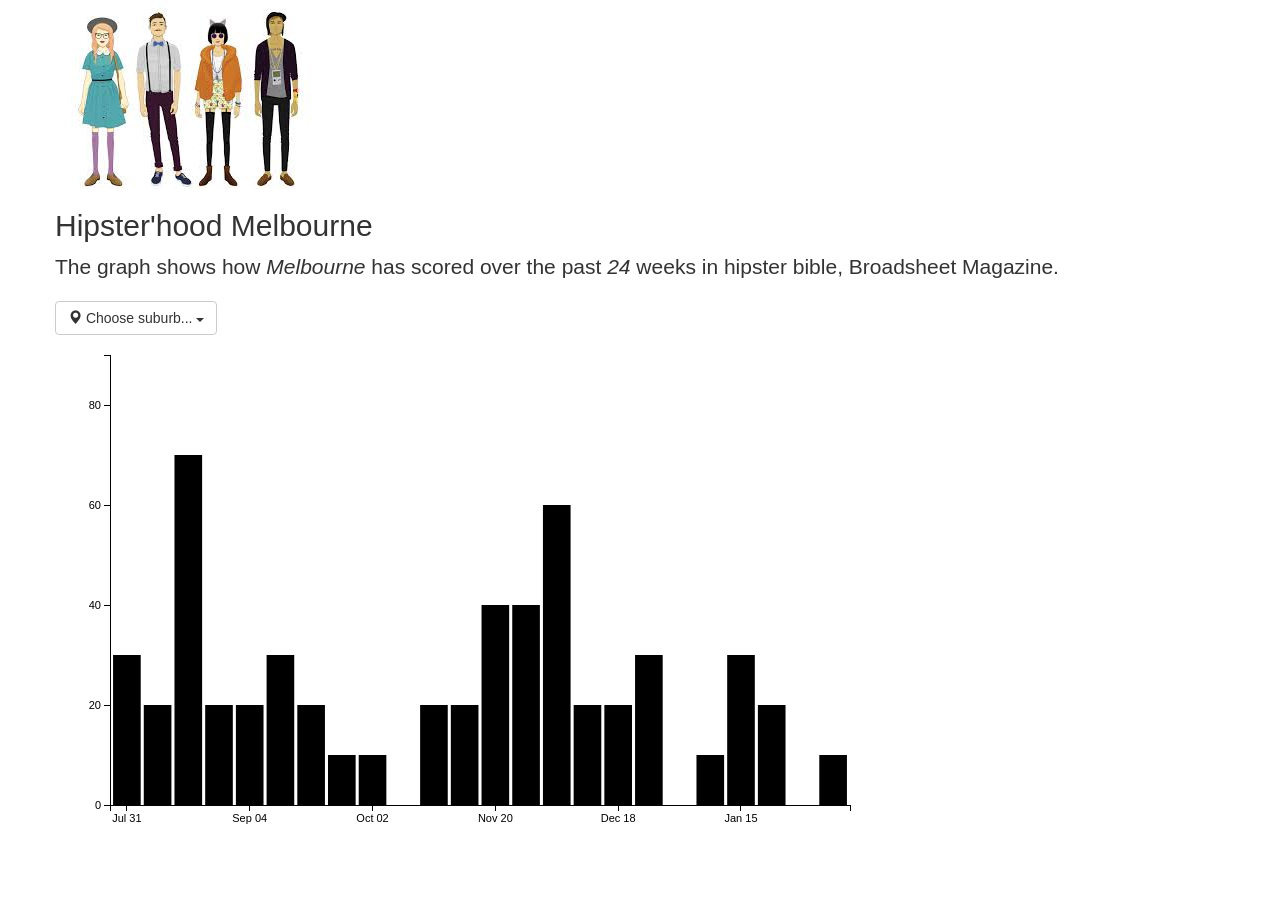
<file: hipstermeter.html>
<!-- This is basically Broadsheet2 with some scaling applied using D3 -->

<html lang="en">
  <head>
    <meta charset="utf-8">
    <title>Broadsheet: Top Hipsterhoods</title>
    <link href="css/bootstrap.min.css" rel="stylesheet">
    <script type="text/javascript" src="js/d3.js"></script>
    <style>
      .axis path,
      .axis line {
        fill: none;
        stroke: black;
        shape-rendering: crispEdges;
      }
      .axis text {
        font-family: sans-serif;
        font-size: 11px;
      }
      .top {
        text-align: center
      }
    </style>
  </head>
  <body>

    <!-- The raw data -->
    <Script>
    var rawData = [
    {
      "name": "broadsheet-top-week",
      "count": 9,
      "frequency": "Weekly",
      "version": 1,
      "newdata": true,
      "lastrunstatus": "success",
      "lastsuccess": "Thu Jan 01 2015 01:59:23 GMT+0000 (UTC)",
      "thisversionstatus": "success",
      "nextrun": "Thu Jan 08 2015 01:59:23 GMT+0000 (UTC)",
      "thisversionrun": "Thu Jul 31 2014 01:22:16 GMT+0000 (UTC)",
      "results": {
        "collection1": [
        {
          "property1": {
            "text": "1",
            "href": "http://www.broadsheet.com.au/melbourne/fashion/directory/shop/sneakerboy-profile"
          },
          "property5": {
            "text": "Sneakerboy",
            "href": "http://www.broadsheet.com.au/melbourne/fashion/directory/shop/sneakerboy-profile"
          },
          "property6": {
            "text": "265 Little Bourke Street",
            "href": "http://www.broadsheet.com.au/melbourne/fashion/directory/shop/sneakerboy-profile"
          },
          "property7": {
            "text": "Melbourne",
            "href": "http://www.broadsheet.com.au/melbourne/fashion/directory/shop/sneakerboy-profile"
          }
        },
        {
          "property1": {
            "text": "2",
            "href": "http://www.broadsheet.com.au/melbourne/nightlife/directory/bar/shop/tru-bru"
          },
          "property5": {
            "text": "Tru Bru",
            "href": "http://www.broadsheet.com.au/melbourne/nightlife/directory/bar/shop/tru-bru"
          },
          "property6": {
            "text": "3 9 Yarra Street",
            "href": "http://www.broadsheet.com.au/melbourne/nightlife/directory/bar/shop/tru-bru"
          },
          "property7": {
            "text": "South Yarra",
            "href": "http://www.broadsheet.com.au/melbourne/nightlife/directory/bar/shop/tru-bru"
          }
        },
        {
          "property1": {
            "text": "3",
            "href": "http://www.broadsheet.com.au/melbourne/food-and-drink/directory/shop/staple-store"
          },
          "property5": {
            "text": "The Staple Store",
            "href": "http://www.broadsheet.com.au/melbourne/food-and-drink/directory/shop/staple-store"
          },
          "property6": {
            "text": "19 Glen Eira Road",
            "href": "http://www.broadsheet.com.au/melbourne/food-and-drink/directory/shop/staple-store"
          },
          "property7": {
            "text": "Ripponlea",
            "href": "http://www.broadsheet.com.au/melbourne/food-and-drink/directory/shop/staple-store"
          }
        },
        {
          "property1": {
            "text": "4",
            "href": "http://www.broadsheet.com.au/melbourne/food-and-drink/directory/cafe/slater-street-bench-cafe"
          },
          "property5": {
            "text": "Slater Street Bench",
            "href": "http://www.broadsheet.com.au/melbourne/food-and-drink/directory/cafe/slater-street-bench-cafe"
          },
          "property6": {
            "text": "8/431 St Kilda Road",
            "href": "http://www.broadsheet.com.au/melbourne/food-and-drink/directory/cafe/slater-street-bench-cafe"
          },
          "property7": {
            "text": "Melbourne",
            "href": "http://www.broadsheet.com.au/melbourne/food-and-drink/directory/cafe/slater-street-bench-cafe"
          }
        },
        {
          "property1": {
            "text": "5",
            "href": "http://www.broadsheet.com.au/melbourne/food-and-drink/directory/bar/windsor-castle"
          },
          "property5": {
            "text": "Windsor Castle Hotel",
            "href": "http://www.broadsheet.com.au/melbourne/food-and-drink/directory/bar/windsor-castle"
          },
          "property6": {
            "text": "89 Albert Street",
            "href": "http://www.broadsheet.com.au/melbourne/food-and-drink/directory/bar/windsor-castle"
          },
          "property7": {
            "text": "Windsor",
            "href": "http://www.broadsheet.com.au/melbourne/food-and-drink/directory/bar/windsor-castle"
          }
        },
        {
          "property1": {
            "text": "6",
            "href": "http://www.broadsheet.com.au/melbourne/food-and-drink/directory/cafe/30-mill"
          },
          "property5": {
            "text": "30 Mill Espresso",
            "href": "http://www.broadsheet.com.au/melbourne/food-and-drink/directory/cafe/30-mill"
          },
          "property6": {
            "text": "66 Milton Parade",
            "href": "http://www.broadsheet.com.au/melbourne/food-and-drink/directory/cafe/30-mill"
          },
          "property7": {
            "text": "Malvern",
            "href": "http://www.broadsheet.com.au/melbourne/food-and-drink/directory/cafe/30-mill"
          }
        },
        {
          "property1": {
            "text": "7",
            "href": "http://www.broadsheet.com.au/melbourne/food-and-drink/directory/restaurant/bar/lucy-liu-kitchen-and-bar"
          },
          "property5": {
            "text": "Lucy Liu Kitchen and Bar",
            "href": "http://www.broadsheet.com.au/melbourne/food-and-drink/directory/restaurant/bar/lucy-liu-kitchen-and-bar"
          },
          "property6": {
            "text": "23 Oliver Lane",
            "href": "http://www.broadsheet.com.au/melbourne/food-and-drink/directory/restaurant/bar/lucy-liu-kitchen-and-bar"
          },
          "property7": {
            "text": "Melbourne",
            "href": "http://www.broadsheet.com.au/melbourne/food-and-drink/directory/restaurant/bar/lucy-liu-kitchen-and-bar"
          }
        },
        {
          "property1": {
            "text": "8",
            "href": "http://www.broadsheet.com.au/melbourne/food-and-drink/directory/cafe/all-day-donuts"
          },
          "property5": {
            "text": "All Day Donuts",
            "href": "http://www.broadsheet.com.au/melbourne/food-and-drink/directory/cafe/all-day-donuts"
          },
          "property6": {
            "text": "12 Edward Street",
            "href": "http://www.broadsheet.com.au/melbourne/food-and-drink/directory/cafe/all-day-donuts"
          },
          "property7": {
            "text": "Brunswick",
            "href": "http://www.broadsheet.com.au/melbourne/food-and-drink/directory/cafe/all-day-donuts"
          }
        },
        {
          "property1": {
            "text": "9",
            "href": "http://www.broadsheet.com.au/melbourne/food-and-drink/directory/restaurant/jinda-thai"
          },
          "property5": {
            "text": "Jinda Thai",
            "href": "http://www.broadsheet.com.au/melbourne/food-and-drink/directory/restaurant/jinda-thai"
          },
          "property6": {
            "text": "1-7 Fergus Street",
            "href": "http://www.broadsheet.com.au/melbourne/food-and-drink/directory/restaurant/jinda-thai"
          },
          "property7": {
            "text": "Abbotsford",
            "href": "http://www.broadsheet.com.au/melbourne/food-and-drink/directory/restaurant/jinda-thai"
          }
        }
        ]
      }
    },
    {
      "name": "broadsheet-top-week",
      "count": 9,
      "frequency": "Weekly",
      "version": 3,
      "newdata": true,
      "lastrunstatus": "success",
      "lastsuccess": "Thu Jan 01 2015 01:59:23 GMT+0000 (UTC)",
      "thisversionstatus": "success",
      "nextrun": "Thu Jan 08 2015 01:59:23 GMT+0000 (UTC)",
      "thisversionrun": "Thu Aug 14 2014 01:25:16 GMT+0000 (UTC)",
      "results": {
        "collection1": [
        {
          "property1": {
            "text": "1",
            "href": "http://www.broadsheet.com.au/melbourne/food-and-drink/directory/cafe/three-bags-full"
          },
          "property5": {
            "text": "Three Bags Full",
            "href": "http://www.broadsheet.com.au/melbourne/food-and-drink/directory/cafe/three-bags-full"
          },
          "property6": {
            "text": "56 Nicholson Street",
            "href": "http://www.broadsheet.com.au/melbourne/food-and-drink/directory/cafe/three-bags-full"
          },
          "property7": {
            "text": "Abbotsford",
            "href": "http://www.broadsheet.com.au/melbourne/food-and-drink/directory/cafe/three-bags-full"
          }
        },
        {
          "property1": {
            "text": "2",
            "href": "http://www.broadsheet.com.au/melbourne/food-and-drink/directory/cafe/combi-coffee"
          },
          "property5": {
            "text": "Combi Coffee",
            "href": "http://www.broadsheet.com.au/melbourne/food-and-drink/directory/cafe/combi-coffee"
          },
          "property6": {
            "text": "Shop 1 140 Ormond Road",
            "href": "http://www.broadsheet.com.au/melbourne/food-and-drink/directory/cafe/combi-coffee"
          },
          "property7": {
            "text": "Elwood",
            "href": "http://www.broadsheet.com.au/melbourne/food-and-drink/directory/cafe/combi-coffee"
          }
        },
        {
          "property1": {
            "text": "3",
            "href": "http://www.broadsheet.com.au/melbourne/food-and-drink/directory/restaurant/bar/rockwell-and-sons"
          },
          "property5": {
            "text": "Rockwell and Sons",
            "href": "http://www.broadsheet.com.au/melbourne/food-and-drink/directory/restaurant/bar/rockwell-and-sons"
          },
          "property6": {
            "text": "288 Smith Street",
            "href": "http://www.broadsheet.com.au/melbourne/food-and-drink/directory/restaurant/bar/rockwell-and-sons"
          },
          "property7": {
            "text": "Fitzroy",
            "href": "http://www.broadsheet.com.au/melbourne/food-and-drink/directory/restaurant/bar/rockwell-and-sons"
          }
        },
        {
          "property1": {
            "text": "4",
            "href": "http://www.broadsheet.com.au/melbourne/food-and-drink/directory/restaurant/mr-big-stuff"
          },
          "property5": {
            "text": "Mr Big Stuff",
            "href": "http://www.broadsheet.com.au/melbourne/food-and-drink/directory/restaurant/mr-big-stuff"
          },
          "property6": {
            "text": "16 Meyers Place",
            "href": "http://www.broadsheet.com.au/melbourne/food-and-drink/directory/restaurant/mr-big-stuff"
          },
          "property7": {
            "text": "Melbourne",
            "href": "http://www.broadsheet.com.au/melbourne/food-and-drink/directory/restaurant/mr-big-stuff"
          }
        },
        {
          "property1": {
            "text": "5",
            "href": "http://www.broadsheet.com.au/melbourne/food-and-drink/directory/restaurant/cafe/parlour-diner"
          },
          "property5": {
            "text": "Parlour Diner",
            "href": "http://www.broadsheet.com.au/melbourne/food-and-drink/directory/restaurant/cafe/parlour-diner"
          },
          "property6": {
            "text": "64 Chapel Street",
            "href": "http://www.broadsheet.com.au/melbourne/food-and-drink/directory/restaurant/cafe/parlour-diner"
          },
          "property7": {
            "text": "Windsor",
            "href": "http://www.broadsheet.com.au/melbourne/food-and-drink/directory/restaurant/cafe/parlour-diner"
          }
        },
        {
          "property1": {
            "text": "6",
            "href": "http://www.broadsheet.com.au/melbourne/food-and-drink/directory/restaurant/belles-hot-chicken"
          },
          "property5": {
            "text": "Belle's Hot Chicken",
            "href": "http://www.broadsheet.com.au/melbourne/food-and-drink/directory/restaurant/belles-hot-chicken"
          },
          "property6": {
            "text": "150 Gertrude Street",
            "href": "http://www.broadsheet.com.au/melbourne/food-and-drink/directory/restaurant/belles-hot-chicken"
          },
          "property7": {
            "text": "Fitzroy",
            "href": "http://www.broadsheet.com.au/melbourne/food-and-drink/directory/restaurant/belles-hot-chicken"
          }
        },
        {
          "property1": {
            "text": "7",
            "href": "http://www.broadsheet.com.au/melbourne/food-and-drink/directory/restaurant/bar/le-bon-ton"
          },
          "property5": {
            "text": "Le Bon Ton",
            "href": "http://www.broadsheet.com.au/melbourne/food-and-drink/directory/restaurant/bar/le-bon-ton"
          },
          "property6": {
            "text": "51 Gipps Street",
            "href": "http://www.broadsheet.com.au/melbourne/food-and-drink/directory/restaurant/bar/le-bon-ton"
          },
          "property7": {
            "text": "Collingwood",
            "href": "http://www.broadsheet.com.au/melbourne/food-and-drink/directory/restaurant/bar/le-bon-ton"
          }
        },
        {
          "property1": {
            "text": "8",
            "href": "http://www.broadsheet.com.au/melbourne/food-and-drink/directory/cafe/kettle-black"
          },
          "property5": {
            "text": "The Kettle Black",
            "href": "http://www.broadsheet.com.au/melbourne/food-and-drink/directory/cafe/kettle-black"
          },
          "property6": {
            "text": "50 Albert Road",
            "href": "http://www.broadsheet.com.au/melbourne/food-and-drink/directory/cafe/kettle-black"
          },
          "property7": {
            "text": "South Melbourne",
            "href": "http://www.broadsheet.com.au/melbourne/food-and-drink/directory/cafe/kettle-black"
          }
        },
        {
          "property1": {
            "text": "9",
            "href": "http://www.broadsheet.com.au/melbourne/food-and-drink/directory/restaurant/gami"
          },
          "property5": {
            "text": "Gami",
            "href": "http://www.broadsheet.com.au/melbourne/food-and-drink/directory/restaurant/gami"
          },
          "property6": {
            "text": "100 Lonsdale Street",
            "href": "http://www.broadsheet.com.au/melbourne/food-and-drink/directory/restaurant/gami"
          },
          "property7": {
            "text": "Melbourne",
            "href": "http://www.broadsheet.com.au/melbourne/food-and-drink/directory/restaurant/gami"
          }
        }
        ]
      }
    },
    {
      "name": "broadsheet-top-week",
      "count": 9,
      "frequency": "Weekly",
      "version": 4,
      "newdata": true,
      "lastrunstatus": "success",
      "lastsuccess": "Thu Jan 01 2015 01:59:23 GMT+0000 (UTC)",
      "thisversionstatus": "success",
      "nextrun": "Thu Jan 08 2015 01:59:23 GMT+0000 (UTC)",
      "thisversionrun": "Thu Aug 21 2014 01:25:57 GMT+0000 (UTC)",
      "results": {
        "collection1": [
        {
          "property1": {
            "text": "1",
            "href": "http://www.broadsheet.com.au/melbourne/food-and-drink/directory/restaurant/mamak"
          },
          "property5": {
            "text": "Mamak",
            "href": "http://www.broadsheet.com.au/melbourne/food-and-drink/directory/restaurant/mamak"
          },
          "property6": {
            "text": "366 Lonsdale Street",
            "href": "http://www.broadsheet.com.au/melbourne/food-and-drink/directory/restaurant/mamak"
          },
          "property7": {
            "text": "Melbourne",
            "href": "http://www.broadsheet.com.au/melbourne/food-and-drink/directory/restaurant/mamak"
          }
        },
        {
          "property1": {
            "text": "2",
            "href": "http://www.broadsheet.com.au/melbourne/food-and-drink/directory/restaurant/cafe/wonderbao"
          },
          "property5": {
            "text": "Wonderbao",
            "href": "http://www.broadsheet.com.au/melbourne/food-and-drink/directory/restaurant/cafe/wonderbao"
          },
          "property6": {
            "text": "Shop 4 19-37 A'Beckett Street",
            "href": "http://www.broadsheet.com.au/melbourne/food-and-drink/directory/restaurant/cafe/wonderbao"
          },
          "property7": {
            "text": "Melbourne",
            "href": "http://www.broadsheet.com.au/melbourne/food-and-drink/directory/restaurant/cafe/wonderbao"
          }
        },
        {
          "property1": {
            "text": "3",
            "href": "http://www.broadsheet.com.au/melbourne/food-and-drink/directory/restaurant/mister-jennings"
          },
          "property5": {
            "text": "Mister Jennings",
            "href": "http://www.broadsheet.com.au/melbourne/food-and-drink/directory/restaurant/mister-jennings"
          },
          "property6": {
            "text": "142 Bridge Rd",
            "href": "http://www.broadsheet.com.au/melbourne/food-and-drink/directory/restaurant/mister-jennings"
          },
          "property7": {
            "text": "Richmond",
            "href": "http://www.broadsheet.com.au/melbourne/food-and-drink/directory/restaurant/mister-jennings"
          }
        },
        {
          "property1": {
            "text": "4",
            "href": "http://www.broadsheet.com.au/melbourne/food-and-drink/directory/restaurant/mr-huang-jin"
          },
          "property5": {
            "text": "Mr Huang Jin",
            "href": "http://www.broadsheet.com.au/melbourne/food-and-drink/directory/restaurant/mr-huang-jin"
          },
          "property6": {
            "text": "Plaza Level, Rialto Towers 525 Collins Street",
            "href": "http://www.broadsheet.com.au/melbourne/food-and-drink/directory/restaurant/mr-huang-jin"
          },
          "property7": {
            "text": "Melbourne",
            "href": "http://www.broadsheet.com.au/melbourne/food-and-drink/directory/restaurant/mr-huang-jin"
          }
        },
        {
          "property1": {
            "text": "5",
            "href": "http://www.broadsheet.com.au/melbourne/food-and-drink/directory/cafe/little-bean-blue"
          },
          "property5": {
            "text": "Little Bean Blue",
            "href": "http://www.broadsheet.com.au/melbourne/food-and-drink/directory/cafe/little-bean-blue"
          },
          "property6": {
            "text": "15 Little Collins Street",
            "href": "http://www.broadsheet.com.au/melbourne/food-and-drink/directory/cafe/little-bean-blue"
          },
          "property7": {
            "text": "Melbourne",
            "href": "http://www.broadsheet.com.au/melbourne/food-and-drink/directory/cafe/little-bean-blue"
          }
        },
        {
          "property1": {
            "text": "6",
            "href": "http://www.broadsheet.com.au/melbourne/food-and-drink/directory/restaurant/stokehouse-city"
          },
          "property5": {
            "text": "Stokehouse City",
            "href": "http://www.broadsheet.com.au/melbourne/food-and-drink/directory/restaurant/stokehouse-city"
          },
          "property6": {
            "text": "Upstairs 7 Alfred Place",
            "href": "http://www.broadsheet.com.au/melbourne/food-and-drink/directory/restaurant/stokehouse-city"
          },
          "property7": {
            "text": "Melbourne",
            "href": "http://www.broadsheet.com.au/melbourne/food-and-drink/directory/restaurant/stokehouse-city"
          }
        },
        {
          "property1": {
            "text": "7",
            "href": "http://www.broadsheet.com.au/melbourne/food-and-drink/directory/restaurant/bar/woods-windsor"
          },
          "property5": {
            "text": "The Woods Bar & Kitchen",
            "href": "http://www.broadsheet.com.au/melbourne/food-and-drink/directory/restaurant/bar/woods-windsor"
          },
          "property6": {
            "text": "108 Chapel Street",
            "href": "http://www.broadsheet.com.au/melbourne/food-and-drink/directory/restaurant/bar/woods-windsor"
          },
          "property7": {
            "text": "Windsor",
            "href": "http://www.broadsheet.com.au/melbourne/food-and-drink/directory/restaurant/bar/woods-windsor"
          }
        },
        {
          "property1": {
            "text": "8",
            "href": "http://www.broadsheet.com.au/melbourne/food-and-drink/directory/cafe/raw-trader"
          },
          "property5": {
            "text": "Raw Trader",
            "href": "http://www.broadsheet.com.au/melbourne/food-and-drink/directory/cafe/raw-trader"
          },
          "property6": {
            "text": "10 Sutherland Street",
            "href": "http://www.broadsheet.com.au/melbourne/food-and-drink/directory/cafe/raw-trader"
          },
          "property7": {
            "text": "Melbourne",
            "href": "http://www.broadsheet.com.au/melbourne/food-and-drink/directory/cafe/raw-trader"
          }
        },
        {
          "property1": {
            "text": "9",
            "href": "http://www.broadsheet.com.au/melbourne/food-and-drink/directory/restaurant/bar/lucy-liu-kitchen-and-bar"
          },
          "property5": {
            "text": "Lucy Liu Kitchen and Bar",
            "href": "http://www.broadsheet.com.au/melbourne/food-and-drink/directory/restaurant/bar/lucy-liu-kitchen-and-bar"
          },
          "property6": {
            "text": "23 Oliver Lane",
            "href": "http://www.broadsheet.com.au/melbourne/food-and-drink/directory/restaurant/bar/lucy-liu-kitchen-and-bar"
          },
          "property7": {
            "text": "Melbourne",
            "href": "http://www.broadsheet.com.au/melbourne/food-and-drink/directory/restaurant/bar/lucy-liu-kitchen-and-bar"
          }
        }
        ]
      }
    },
    {
      "name": "broadsheet-top-week",
      "count": 9,
      "frequency": "Weekly",
      "version": 5,
      "newdata": true,
      "lastrunstatus": "success",
      "lastsuccess": "Thu Jan 08 2015 02:00:31 GMT+0000 (UTC)",
      "thisversionstatus": "success",
      "nextrun": "Thu Jan 15 2015 02:00:31 GMT+0000 (UTC)",
      "thisversionrun": "Thu Aug 28 2014 01:26:14 GMT+0000 (UTC)",
      "results": {
        "collection1": [
        {
          "property1": {
            "text": "1",
            "href": "http://www.broadsheet.com.au/melbourne/food-and-drink/directory/cafe/dip-cafe-melbourne"
          },
          "property5": {
            "text": "Dip In",
            "href": "http://www.broadsheet.com.au/melbourne/food-and-drink/directory/cafe/dip-cafe-melbourne"
          },
          "property6": {
            "text": "20-22 McKillop Street",
            "href": "http://www.broadsheet.com.au/melbourne/food-and-drink/directory/cafe/dip-cafe-melbourne"
          },
          "property7": {
            "text": "Melbourne",
            "href": "http://www.broadsheet.com.au/melbourne/food-and-drink/directory/cafe/dip-cafe-melbourne"
          }
        },
        {
          "property1": {
            "text": "2",
            "href": "http://www.broadsheet.com.au/melbourne/food-and-drink/directory/cafe/shop/mister-nice-guy"
          },
          "property5": {
            "text": "Mister Nice Guy",
            "href": "http://www.broadsheet.com.au/melbourne/food-and-drink/directory/cafe/shop/mister-nice-guy"
          },
          "property6": {
            "text": "151 Union Road",
            "href": "http://www.broadsheet.com.au/melbourne/food-and-drink/directory/cafe/shop/mister-nice-guy"
          },
          "property7": {
            "text": "Ascot Vale",
            "href": "http://www.broadsheet.com.au/melbourne/food-and-drink/directory/cafe/shop/mister-nice-guy"
          }
        },
        {
          "property1": {
            "text": "3",
            "href": "http://www.broadsheet.com.au/melbourne/food-and-drink/directory/cafe/grace-cafe"
          },
          "property5": {
            "text": "Grace Cafe",
            "href": "http://www.broadsheet.com.au/melbourne/food-and-drink/directory/cafe/grace-cafe"
          },
          "property6": {
            "text": "76 Rose Street",
            "href": "http://www.broadsheet.com.au/melbourne/food-and-drink/directory/cafe/grace-cafe"
          },
          "property7": {
            "text": "Fitzroy",
            "href": "http://www.broadsheet.com.au/melbourne/food-and-drink/directory/cafe/grace-cafe"
          }
        },
        {
          "property1": {
            "text": "4",
            "href": "http://www.broadsheet.com.au/melbourne/food-and-drink/directory/cafe/standing-room"
          },
          "property5": {
            "text": "Standing Room",
            "href": "http://www.broadsheet.com.au/melbourne/food-and-drink/directory/cafe/standing-room"
          },
          "property6": {
            "text": "G02a Union House, University of Melbourne",
            "href": "http://www.broadsheet.com.au/melbourne/food-and-drink/directory/cafe/standing-room"
          },
          "property7": {
            "text": "Parkville",
            "href": "http://www.broadsheet.com.au/melbourne/food-and-drink/directory/cafe/standing-room"
          }
        },
        {
          "property1": {
            "text": "5",
            "href": "http://www.broadsheet.com.au/melbourne/food-and-drink/directory/cafe/two-little-pigs"
          },
          "property5": {
            "text": "Two Little Pigs",
            "href": "http://www.broadsheet.com.au/melbourne/food-and-drink/directory/cafe/two-little-pigs"
          },
          "property6": {
            "text": "146 Sydney Road",
            "href": "http://www.broadsheet.com.au/melbourne/food-and-drink/directory/cafe/two-little-pigs"
          },
          "property7": {
            "text": "Brunswick",
            "href": "http://www.broadsheet.com.au/melbourne/food-and-drink/directory/cafe/two-little-pigs"
          }
        },
        {
          "property1": {
            "text": "6",
            "href": "http://www.broadsheet.com.au/melbourne/fashion/directory/shop/american-vintage"
          },
          "property5": {
            "text": "American Vintage",
            "href": "http://www.broadsheet.com.au/melbourne/fashion/directory/shop/american-vintage"
          },
          "property6": {
            "text": "133 Brunswick Street",
            "href": "http://www.broadsheet.com.au/melbourne/fashion/directory/shop/american-vintage"
          },
          "property7": {
            "text": "Fitzroy",
            "href": "http://www.broadsheet.com.au/melbourne/fashion/directory/shop/american-vintage"
          }
        },
        {
          "property1": {
            "text": "7",
            "href": "http://www.broadsheet.com.au/melbourne/food-and-drink/directory/restaurant/bar/lucy-liu-kitchen-and-bar"
          },
          "property5": {
            "text": "Lucy Liu Kitchen and Bar",
            "href": "http://www.broadsheet.com.au/melbourne/food-and-drink/directory/restaurant/bar/lucy-liu-kitchen-and-bar"
          },
          "property6": {
            "text": "23 Oliver Lane",
            "href": "http://www.broadsheet.com.au/melbourne/food-and-drink/directory/restaurant/bar/lucy-liu-kitchen-and-bar"
          },
          "property7": {
            "text": "Melbourne",
            "href": "http://www.broadsheet.com.au/melbourne/food-and-drink/directory/restaurant/bar/lucy-liu-kitchen-and-bar"
          }
        },
        {
          "property1": {
            "text": "8",
            "href": "http://www.broadsheet.com.au/melbourne/food-and-drink/directory/restaurant/si-senor-art-taqueria"
          },
          "property5": {
            "text": "Si Senor Art Taqueria",
            "href": "http://www.broadsheet.com.au/melbourne/food-and-drink/directory/restaurant/si-senor-art-taqueria"
          },
          "property6": {
            "text": "193 Carlisle Street",
            "href": "http://www.broadsheet.com.au/melbourne/food-and-drink/directory/restaurant/si-senor-art-taqueria"
          },
          "property7": {
            "text": "Balaclava",
            "href": "http://www.broadsheet.com.au/melbourne/food-and-drink/directory/restaurant/si-senor-art-taqueria"
          }
        },
        {
          "property1": {
            "text": "9",
            "href": "http://www.broadsheet.com.au/melbourne/food-and-drink/directory/restaurant/mister-jennings"
          },
          "property5": {
            "text": "Mister Jennings",
            "href": "http://www.broadsheet.com.au/melbourne/food-and-drink/directory/restaurant/mister-jennings"
          },
          "property6": {
            "text": "142 Bridge Rd",
            "href": "http://www.broadsheet.com.au/melbourne/food-and-drink/directory/restaurant/mister-jennings"
          },
          "property7": {
            "text": "Richmond",
            "href": "http://www.broadsheet.com.au/melbourne/food-and-drink/directory/restaurant/mister-jennings"
          }
        }
        ]
      }
    },
    {
      "name": "broadsheet-top-week",
      "count": 9,
      "frequency": "Weekly",
      "version": 6,
      "newdata": true,
      "lastrunstatus": "success",
      "lastsuccess": "Thu Jan 08 2015 02:00:31 GMT+0000 (UTC)",
      "thisversionstatus": "success",
      "nextrun": "Thu Jan 15 2015 02:00:31 GMT+0000 (UTC)",
      "thisversionrun": "Thu Sep 04 2014 01:26:52 GMT+0000 (UTC)",
      "results": {
        "collection1": [
        {
          "property1": {
            "text": "1",
            "href": "http://www.broadsheet.com.au/melbourne/food-and-drink/directory/cafe/sweet-evelyn"
          },
          "property5": {
            "text": "Sweet Evelyn",
            "href": "http://www.broadsheet.com.au/melbourne/food-and-drink/directory/cafe/sweet-evelyn"
          },
          "property6": {
            "text": "128 Union Street",
            "href": "http://www.broadsheet.com.au/melbourne/food-and-drink/directory/cafe/sweet-evelyn"
          },
          "property7": {
            "text": "Brunswick",
            "href": "http://www.broadsheet.com.au/melbourne/food-and-drink/directory/cafe/sweet-evelyn"
          }
        },
        {
          "property1": {
            "text": "2",
            "href": "http://www.broadsheet.com.au/melbourne/food-and-drink/directory/cafe/two-little-pigs"
          },
          "property5": {
            "text": "Two Little Pigs",
            "href": "http://www.broadsheet.com.au/melbourne/food-and-drink/directory/cafe/two-little-pigs"
          },
          "property6": {
            "text": "146 Sydney Road",
            "href": "http://www.broadsheet.com.au/melbourne/food-and-drink/directory/cafe/two-little-pigs"
          },
          "property7": {
            "text": "Brunswick",
            "href": "http://www.broadsheet.com.au/melbourne/food-and-drink/directory/cafe/two-little-pigs"
          }
        },
        {
          "property1": {
            "text": "3",
            "href": "http://www.broadsheet.com.au/melbourne/food-and-drink/directory/cafe/dip-cafe-melbourne"
          },
          "property5": {
            "text": "Dip In",
            "href": "http://www.broadsheet.com.au/melbourne/food-and-drink/directory/cafe/dip-cafe-melbourne"
          },
          "property6": {
            "text": "20-22 McKillop Street",
            "href": "http://www.broadsheet.com.au/melbourne/food-and-drink/directory/cafe/dip-cafe-melbourne"
          },
          "property7": {
            "text": "Melbourne",
            "href": "http://www.broadsheet.com.au/melbourne/food-and-drink/directory/cafe/dip-cafe-melbourne"
          }
        },
        {
          "property1": {
            "text": "4",
            "href": "http://www.broadsheet.com.au/melbourne/food-and-drink/directory/cafe/mighty-boy"
          },
          "property5": {
            "text": "Mighty Boy",
            "href": "http://www.broadsheet.com.au/melbourne/food-and-drink/directory/cafe/mighty-boy"
          },
          "property6": {
            "text": "59-61 Gertrude Street",
            "href": "http://www.broadsheet.com.au/melbourne/food-and-drink/directory/cafe/mighty-boy"
          },
          "property7": {
            "text": "Fitzroy",
            "href": "http://www.broadsheet.com.au/melbourne/food-and-drink/directory/cafe/mighty-boy"
          }
        },
        {
          "property1": {
            "text": "5",
            "href": "http://www.broadsheet.com.au/melbourne/food-and-drink/directory/restaurant/laus-family-kitchen"
          },
          "property5": {
            "text": "Lau’s Family Kitchen",
            "href": "http://www.broadsheet.com.au/melbourne/food-and-drink/directory/restaurant/laus-family-kitchen"
          },
          "property6": {
            "text": "4 Acland St",
            "href": "http://www.broadsheet.com.au/melbourne/food-and-drink/directory/restaurant/laus-family-kitchen"
          },
          "property7": {
            "text": "St Kilda",
            "href": "http://www.broadsheet.com.au/melbourne/food-and-drink/directory/restaurant/laus-family-kitchen"
          }
        },
        {
          "property1": {
            "text": "6",
            "href": "http://www.broadsheet.com.au/melbourne/food-and-drink/directory/restaurant/si-senor-art-taqueria"
          },
          "property5": {
            "text": "Si Senor Art Taqueria",
            "href": "http://www.broadsheet.com.au/melbourne/food-and-drink/directory/restaurant/si-senor-art-taqueria"
          },
          "property6": {
            "text": "193 Carlisle Street",
            "href": "http://www.broadsheet.com.au/melbourne/food-and-drink/directory/restaurant/si-senor-art-taqueria"
          },
          "property7": {
            "text": "Balaclava",
            "href": "http://www.broadsheet.com.au/melbourne/food-and-drink/directory/restaurant/si-senor-art-taqueria"
          }
        },
        {
          "property1": {
            "text": "7",
            "href": "http://www.broadsheet.com.au/melbourne/food-and-drink/directory/cafe/shop/mister-nice-guy"
          },
          "property5": {
            "text": "Mister Nice Guy",
            "href": "http://www.broadsheet.com.au/melbourne/food-and-drink/directory/cafe/shop/mister-nice-guy"
          },
          "property6": {
            "text": "151 Union Road",
            "href": "http://www.broadsheet.com.au/melbourne/food-and-drink/directory/cafe/shop/mister-nice-guy"
          },
          "property7": {
            "text": "Ascot Vale",
            "href": "http://www.broadsheet.com.au/melbourne/food-and-drink/directory/cafe/shop/mister-nice-guy"
          }
        },
        {
          "property1": {
            "text": "8",
            "href": "http://www.broadsheet.com.au/melbourne/food-and-drink/directory/cafe/pardon"
          },
          "property5": {
            "text": "Pardon",
            "href": "http://www.broadsheet.com.au/melbourne/food-and-drink/directory/cafe/pardon"
          },
          "property6": {
            "text": "Shop 4 155 Greville Street (entry via Izett Street)",
            "href": "http://www.broadsheet.com.au/melbourne/food-and-drink/directory/cafe/pardon"
          },
          "property7": {
            "text": "Prahran",
            "href": "http://www.broadsheet.com.au/melbourne/food-and-drink/directory/cafe/pardon"
          }
        },
        {
          "property1": {
            "text": "9",
            "href": "http://www.broadsheet.com.au/melbourne/food-and-drink/directory/restaurant/bar/lucy-liu-kitchen-and-bar"
          },
          "property5": {
            "text": "Lucy Liu Kitchen and Bar",
            "href": "http://www.broadsheet.com.au/melbourne/food-and-drink/directory/restaurant/bar/lucy-liu-kitchen-and-bar"
          },
          "property6": {
            "text": "23 Oliver Lane",
            "href": "http://www.broadsheet.com.au/melbourne/food-and-drink/directory/restaurant/bar/lucy-liu-kitchen-and-bar"
          },
          "property7": {
            "text": "Melbourne",
            "href": "http://www.broadsheet.com.au/melbourne/food-and-drink/directory/restaurant/bar/lucy-liu-kitchen-and-bar"
          }
        }
        ]
      }
    },
    {
      "name": "broadsheet-top-week",
      "count": 9,
      "frequency": "Weekly",
      "version": 7,
      "newdata": true,
      "lastrunstatus": "success",
      "lastsuccess": "Thu Jan 08 2015 02:00:31 GMT+0000 (UTC)",
      "thisversionstatus": "success",
      "nextrun": "Thu Jan 15 2015 02:00:31 GMT+0000 (UTC)",
      "thisversionrun": "Thu Sep 11 2014 01:27:03 GMT+0000 (UTC)",
      "results": {
        "collection1": [
        {
          "property1": {
            "text": "1",
            "href": "http://www.broadsheet.com.au/melbourne/food-and-drink/directory/cafe/dukes-coffee-roasters-ross-house"
          },
          "property5": {
            "text": "Dukes Coffee Roasters at Ross House",
            "href": "http://www.broadsheet.com.au/melbourne/food-and-drink/directory/cafe/dukes-coffee-roasters-ross-house"
          },
          "property6": {
            "text": "247 Flinders Lane",
            "href": "http://www.broadsheet.com.au/melbourne/food-and-drink/directory/cafe/dukes-coffee-roasters-ross-house"
          },
          "property7": {
            "text": "Melbourne",
            "href": "http://www.broadsheet.com.au/melbourne/food-and-drink/directory/cafe/dukes-coffee-roasters-ross-house"
          }
        },
        {
          "property1": {
            "text": "2",
            "href": "http://www.broadsheet.com.au/melbourne/food-and-drink/directory/restaurant/victoria-restaurant"
          },
          "property5": {
            "text": "Victoria Restaurant",
            "href": "http://www.broadsheet.com.au/melbourne/food-and-drink/directory/restaurant/victoria-restaurant"
          },
          "property6": {
            "text": "372 Victoria Street",
            "href": "http://www.broadsheet.com.au/melbourne/food-and-drink/directory/restaurant/victoria-restaurant"
          },
          "property7": {
            "text": "North Melbourne",
            "href": "http://www.broadsheet.com.au/melbourne/food-and-drink/directory/restaurant/victoria-restaurant"
          }
        },
        {
          "property1": {
            "text": "3",
            "href": "http://www.broadsheet.com.au/melbourne/food-and-drink/directory/cafe/paperboy-kitchen"
          },
          "property5": {
            "text": "Paperboy Kitchen",
            "href": "http://www.broadsheet.com.au/melbourne/food-and-drink/directory/cafe/paperboy-kitchen"
          },
          "property6": {
            "text": "320 Little Lonsdale Street",
            "href": "http://www.broadsheet.com.au/melbourne/food-and-drink/directory/cafe/paperboy-kitchen"
          },
          "property7": {
            "text": "Melbourne",
            "href": "http://www.broadsheet.com.au/melbourne/food-and-drink/directory/cafe/paperboy-kitchen"
          }
        },
        {
          "property1": {
            "text": "4",
            "href": "http://www.broadsheet.com.au/melbourne/nightlife/directory/restaurant/bar/bad-frankie"
          },
          "property5": {
            "text": "Bad Frankie",
            "href": "http://www.broadsheet.com.au/melbourne/nightlife/directory/restaurant/bar/bad-frankie"
          },
          "property6": {
            "text": "141 Greeves Street",
            "href": "http://www.broadsheet.com.au/melbourne/nightlife/directory/restaurant/bar/bad-frankie"
          },
          "property7": {
            "text": "Fitzroy",
            "href": "http://www.broadsheet.com.au/melbourne/nightlife/directory/restaurant/bar/bad-frankie"
          }
        },
        {
          "property1": {
            "text": "5",
            "href": "http://www.broadsheet.com.au/melbourne/nightlife/directory/bar/joanies-baretto"
          },
          "property5": {
            "text": "Joanie's Baretto",
            "href": "http://www.broadsheet.com.au/melbourne/nightlife/directory/bar/joanies-baretto"
          },
          "property6": {
            "text": "832A High Street",
            "href": "http://www.broadsheet.com.au/melbourne/nightlife/directory/bar/joanies-baretto"
          },
          "property7": {
            "text": "Thornbury",
            "href": "http://www.broadsheet.com.au/melbourne/nightlife/directory/bar/joanies-baretto"
          }
        },
        {
          "property1": {
            "text": "6",
            "href": "http://www.broadsheet.com.au/melbourne/food-and-drink/directory/restaurant/cafe/zaatar"
          },
          "property5": {
            "text": "Zaatar",
            "href": "http://www.broadsheet.com.au/melbourne/food-and-drink/directory/restaurant/cafe/zaatar"
          },
          "property6": {
            "text": "365 Sydney Road",
            "href": "http://www.broadsheet.com.au/melbourne/food-and-drink/directory/restaurant/cafe/zaatar"
          },
          "property7": {
            "text": "Coburg",
            "href": "http://www.broadsheet.com.au/melbourne/food-and-drink/directory/restaurant/cafe/zaatar"
          }
        },
        {
          "property1": {
            "text": "7",
            "href": "http://www.broadsheet.com.au/melbourne/food-and-drink/directory/cafe/lucky-penny"
          },
          "property5": {
            "text": "Lucky Penny",
            "href": "http://www.broadsheet.com.au/melbourne/food-and-drink/directory/cafe/lucky-penny"
          },
          "property6": {
            "text": "481 Chapel Street",
            "href": "http://www.broadsheet.com.au/melbourne/food-and-drink/directory/cafe/lucky-penny"
          },
          "property7": {
            "text": "South Yarra",
            "href": "http://www.broadsheet.com.au/melbourne/food-and-drink/directory/cafe/lucky-penny"
          }
        },
        {
          "property1": {
            "text": "8",
            "href": "http://www.broadsheet.com.au/melbourne/food-and-drink/directory/restaurant/bluebonnet-barbecue"
          },
          "property5": {
            "text": "Bluebonnet Barbecue",
            "href": "http://www.broadsheet.com.au/melbourne/food-and-drink/directory/restaurant/bluebonnet-barbecue"
          },
          "property6": {
            "text": "187 Johnston Street",
            "href": "http://www.broadsheet.com.au/melbourne/food-and-drink/directory/restaurant/bluebonnet-barbecue"
          },
          "property7": {
            "text": "Collingwood",
            "href": "http://www.broadsheet.com.au/melbourne/food-and-drink/directory/restaurant/bluebonnet-barbecue"
          }
        },
        {
          "property1": {
            "text": "9",
            "href": "http://www.broadsheet.com.au/melbourne/food-and-drink/directory/restaurant/mr-big-stuff"
          },
          "property5": {
            "text": "Mr Big Stuff",
            "href": "http://www.broadsheet.com.au/melbourne/food-and-drink/directory/restaurant/mr-big-stuff"
          },
          "property6": {
            "text": "16 Meyers Place",
            "href": "http://www.broadsheet.com.au/melbourne/food-and-drink/directory/restaurant/mr-big-stuff"
          },
          "property7": {
            "text": "Melbourne",
            "href": "http://www.broadsheet.com.au/melbourne/food-and-drink/directory/restaurant/mr-big-stuff"
          }
        }
        ]
      }
    },
    {
      "name": "broadsheet-top-week",
      "count": 9,
      "frequency": "Weekly",
      "version": 8,
      "newdata": true,
      "lastrunstatus": "success",
      "lastsuccess": "Thu Jan 08 2015 02:00:31 GMT+0000 (UTC)",
      "thisversionstatus": "success",
      "nextrun": "Thu Jan 15 2015 02:00:31 GMT+0000 (UTC)",
      "thisversionrun": "Thu Sep 18 2014 01:27:18 GMT+0000 (UTC)",
      "results": {
        "collection1": [
        {
          "property1": {
            "text": "1",
            "href": "http://www.broadsheet.com.au/melbourne/food-and-drink/directory/cafe/miinot-gelato"
          },
          "property5": {
            "text": "Miinot Gelato",
            "href": "http://www.broadsheet.com.au/melbourne/food-and-drink/directory/cafe/miinot-gelato"
          },
          "property6": {
            "text": "71 Melville Road",
            "href": "http://www.broadsheet.com.au/melbourne/food-and-drink/directory/cafe/miinot-gelato"
          },
          "property7": {
            "text": "Pascoe Vale South",
            "href": "http://www.broadsheet.com.au/melbourne/food-and-drink/directory/cafe/miinot-gelato"
          }
        },
        {
          "property1": {
            "text": "2",
            "href": "http://www.broadsheet.com.au/melbourne/food-and-drink/directory/cafe/shop/five-plus-smoothie"
          },
          "property5": {
            "text": "Five Plus Smoothie",
            "href": "http://www.broadsheet.com.au/melbourne/food-and-drink/directory/cafe/shop/five-plus-smoothie"
          },
          "property6": {
            "text": "265 Little Lonsdale Street",
            "href": "http://www.broadsheet.com.au/melbourne/food-and-drink/directory/cafe/shop/five-plus-smoothie"
          },
          "property7": {
            "text": "Melbourne",
            "href": "http://www.broadsheet.com.au/melbourne/food-and-drink/directory/cafe/shop/five-plus-smoothie"
          }
        },
        {
          "property1": {
            "text": "3",
            "href": "http://www.broadsheet.com.au/melbourne/food-and-drink/directory/cafe/mina-no-ie"
          },
          "property5": {
            "text": "Mina-no-ie",
            "href": "http://www.broadsheet.com.au/melbourne/food-and-drink/directory/cafe/mina-no-ie"
          },
          "property6": {
            "text": "33 Peel Street",
            "href": "http://www.broadsheet.com.au/melbourne/food-and-drink/directory/cafe/mina-no-ie"
          },
          "property7": {
            "text": "Collingwood",
            "href": "http://www.broadsheet.com.au/melbourne/food-and-drink/directory/cafe/mina-no-ie"
          }
        },
        {
          "property1": {
            "text": "4",
            "href": "http://www.broadsheet.com.au/melbourne/food-and-drink/directory/cafe/daniel-son"
          },
          "property5": {
            "text": "Daniel Son",
            "href": "http://www.broadsheet.com.au/melbourne/food-and-drink/directory/cafe/daniel-son"
          },
          "property6": {
            "text": "471-473 Neerim Road",
            "href": "http://www.broadsheet.com.au/melbourne/food-and-drink/directory/cafe/daniel-son"
          },
          "property7": {
            "text": "Murumbeena",
            "href": "http://www.broadsheet.com.au/melbourne/food-and-drink/directory/cafe/daniel-son"
          }
        },
        {
          "property1": {
            "text": "5",
            "href": "http://www.broadsheet.com.au/melbourne/food-and-drink/directory/cafe/grain-store"
          },
          "property5": {
            "text": "The Grain Store",
            "href": "http://www.broadsheet.com.au/melbourne/food-and-drink/directory/cafe/grain-store"
          },
          "property6": {
            "text": "517 Flinders Lane",
            "href": "http://www.broadsheet.com.au/melbourne/food-and-drink/directory/cafe/grain-store"
          },
          "property7": {
            "text": "Melbourne",
            "href": "http://www.broadsheet.com.au/melbourne/food-and-drink/directory/cafe/grain-store"
          }
        },
        {
          "property1": {
            "text": "6",
            "href": "http://www.broadsheet.com.au/melbourne/food-and-drink/directory/cafe/station-street-trading-co"
          },
          "property5": {
            "text": "Station Street Trading Co.",
            "href": "http://www.broadsheet.com.au/melbourne/food-and-drink/directory/cafe/station-street-trading-co"
          },
          "property6": {
            "text": "166 Station Street",
            "href": "http://www.broadsheet.com.au/melbourne/food-and-drink/directory/cafe/station-street-trading-co"
          },
          "property7": {
            "text": "Port Melbourne",
            "href": "http://www.broadsheet.com.au/melbourne/food-and-drink/directory/cafe/station-street-trading-co"
          }
        },
        {
          "property1": {
            "text": "7",
            "href": "http://www.broadsheet.com.au/melbourne/food-and-drink/directory/cafe/barry"
          },
          "property5": {
            "text": "Barry",
            "href": "http://www.broadsheet.com.au/melbourne/food-and-drink/directory/cafe/barry"
          },
          "property6": {
            "text": "85 High Street",
            "href": "http://www.broadsheet.com.au/melbourne/food-and-drink/directory/cafe/barry"
          },
          "property7": {
            "text": "Northcote",
            "href": "http://www.broadsheet.com.au/melbourne/food-and-drink/directory/cafe/barry"
          }
        },
        {
          "property1": {
            "text": "8",
            "href": "http://www.broadsheet.com.au/melbourne/food-and-drink/directory/restaurant/lazerpig-pizza-parlour"
          },
          "property5": {
            "text": "Lazerpig Pizza Parlour",
            "href": "http://www.broadsheet.com.au/melbourne/food-and-drink/directory/restaurant/lazerpig-pizza-parlour"
          },
          "property6": {
            "text": "9-11 Peel Street",
            "href": "http://www.broadsheet.com.au/melbourne/food-and-drink/directory/restaurant/lazerpig-pizza-parlour"
          },
          "property7": {
            "text": "Collingwood",
            "href": "http://www.broadsheet.com.au/melbourne/food-and-drink/directory/restaurant/lazerpig-pizza-parlour"
          }
        },
        {
          "property1": {
            "text": "9",
            "href": "http://www.broadsheet.com.au/melbourne/food-and-drink/directory/cafe/two-little-pigs"
          },
          "property5": {
            "text": "Two Little Pigs",
            "href": "http://www.broadsheet.com.au/melbourne/food-and-drink/directory/cafe/two-little-pigs"
          },
          "property6": {
            "text": "146 Sydney Road",
            "href": "http://www.broadsheet.com.au/melbourne/food-and-drink/directory/cafe/two-little-pigs"
          },
          "property7": {
            "text": "Brunswick",
            "href": "http://www.broadsheet.com.au/melbourne/food-and-drink/directory/cafe/two-little-pigs"
          }
        }
        ]
      }
    },
    {
      "name": "broadsheet-top-week",
      "count": 9,
      "frequency": "Weekly",
      "version": 9,
      "newdata": true,
      "lastrunstatus": "success",
      "lastsuccess": "Thu Jan 08 2015 02:00:31 GMT+0000 (UTC)",
      "thisversionstatus": "success",
      "nextrun": "Thu Jan 15 2015 02:00:31 GMT+0000 (UTC)",
      "thisversionrun": "Thu Sep 25 2014 01:27:36 GMT+0000 (UTC)",
      "results": {
        "collection1": [
        {
          "property1": {
            "text": "1",
            "href": "http://www.broadsheet.com.au/melbourne/food-and-drink/directory/cafe/miinot-gelato"
          },
          "property5": {
            "text": "Miinot Gelato",
            "href": "http://www.broadsheet.com.au/melbourne/food-and-drink/directory/cafe/miinot-gelato"
          },
          "property6": {
            "text": "71 Melville Road",
            "href": "http://www.broadsheet.com.au/melbourne/food-and-drink/directory/cafe/miinot-gelato"
          },
          "property7": {
            "text": "Pascoe Vale South",
            "href": "http://www.broadsheet.com.au/melbourne/food-and-drink/directory/cafe/miinot-gelato"
          }
        },
        {
          "property1": {
            "text": "2",
            "href": "http://www.broadsheet.com.au/melbourne/food-and-drink/directory/cafe/cafe-rosamond"
          },
          "property5": {
            "text": "Cafe Rosamond",
            "href": "http://www.broadsheet.com.au/melbourne/food-and-drink/directory/cafe/cafe-rosamond"
          },
          "property6": {
            "text": "Rear 191 Smith Street",
            "href": "http://www.broadsheet.com.au/melbourne/food-and-drink/directory/cafe/cafe-rosamond"
          },
          "property7": {
            "text": "Fitzroy",
            "href": "http://www.broadsheet.com.au/melbourne/food-and-drink/directory/cafe/cafe-rosamond"
          }
        },
        {
          "property1": {
            "text": "3",
            "href": "http://www.broadsheet.com.au/melbourne/food-and-drink/directory/cafe/mister-fox"
          },
          "property5": {
            "text": "Mister Fox",
            "href": "http://www.broadsheet.com.au/melbourne/food-and-drink/directory/cafe/mister-fox"
          },
          "property6": {
            "text": "352 Canterbury Road",
            "href": "http://www.broadsheet.com.au/melbourne/food-and-drink/directory/cafe/mister-fox"
          },
          "property7": {
            "text": "Ringwood",
            "href": "http://www.broadsheet.com.au/melbourne/food-and-drink/directory/cafe/mister-fox"
          }
        },
        {
          "property1": {
            "text": "4",
            "href": "http://www.broadsheet.com.au/melbourne/food-and-drink/directory/restaurant/fat-bobs-bar-grill"
          },
          "property5": {
            "text": "Fat Bob's Bar & Grill",
            "href": "http://www.broadsheet.com.au/melbourne/food-and-drink/directory/restaurant/fat-bobs-bar-grill"
          },
          "property6": {
            "text": "80 Cochranes Road",
            "href": "http://www.broadsheet.com.au/melbourne/food-and-drink/directory/restaurant/fat-bobs-bar-grill"
          },
          "property7": {
            "text": "Moorabbin",
            "href": "http://www.broadsheet.com.au/melbourne/food-and-drink/directory/restaurant/fat-bobs-bar-grill"
          }
        },
        {
          "property1": {
            "text": "5",
            "href": "http://www.broadsheet.com.au/melbourne/food-and-drink/directory/cafe/doughboys-doughnuts-mercat"
          },
          "property5": {
            "text": "Doughboys Doughnuts at the Mercat",
            "href": "http://www.broadsheet.com.au/melbourne/food-and-drink/directory/cafe/doughboys-doughnuts-mercat"
          },
          "property6": {
            "text": "Level 1 456 Queen Street",
            "href": "http://www.broadsheet.com.au/melbourne/food-and-drink/directory/cafe/doughboys-doughnuts-mercat"
          },
          "property7": {
            "text": "Melbourne",
            "href": "http://www.broadsheet.com.au/melbourne/food-and-drink/directory/cafe/doughboys-doughnuts-mercat"
          }
        },
        {
          "property1": {
            "text": "6",
            "href": "http://www.broadsheet.com.au/melbourne/food-and-drink/directory/cafe/tuck-shop-take-away"
          },
          "property5": {
            "text": "Tuck Shop Take Away",
            "href": "http://www.broadsheet.com.au/melbourne/food-and-drink/directory/cafe/tuck-shop-take-away"
          },
          "property6": {
            "text": "273 Hawthorn Road",
            "href": "http://www.broadsheet.com.au/melbourne/food-and-drink/directory/cafe/tuck-shop-take-away"
          },
          "property7": {
            "text": "Caulfield North",
            "href": "http://www.broadsheet.com.au/melbourne/food-and-drink/directory/cafe/tuck-shop-take-away"
          }
        },
        {
          "property1": {
            "text": "7",
            "href": "http://www.broadsheet.com.au/melbourne/food-and-drink/directory/cafe/sweet-evelyn"
          },
          "property5": {
            "text": "Sweet Evelyn",
            "href": "http://www.broadsheet.com.au/melbourne/food-and-drink/directory/cafe/sweet-evelyn"
          },
          "property6": {
            "text": "128 Union Street",
            "href": "http://www.broadsheet.com.au/melbourne/food-and-drink/directory/cafe/sweet-evelyn"
          },
          "property7": {
            "text": "Brunswick",
            "href": "http://www.broadsheet.com.au/melbourne/food-and-drink/directory/cafe/sweet-evelyn"
          }
        },
        {
          "property1": {
            "text": "8",
            "href": "http://www.broadsheet.com.au/melbourne/food-and-drink/directory/cafe/dr-morse"
          },
          "property5": {
            "text": "Dr Morse",
            "href": "http://www.broadsheet.com.au/melbourne/food-and-drink/directory/cafe/dr-morse"
          },
          "property6": {
            "text": "274 Johnston Street",
            "href": "http://www.broadsheet.com.au/melbourne/food-and-drink/directory/cafe/dr-morse"
          },
          "property7": {
            "text": "Abbotsford",
            "href": "http://www.broadsheet.com.au/melbourne/food-and-drink/directory/cafe/dr-morse"
          }
        },
        {
          "property1": {
            "text": "9",
            "href": "http://www.broadsheet.com.au/melbourne/nightlife/directory/restaurant/cafe/bar/borsch-vodka-and-tears"
          },
          "property5": {
            "text": "Borsch, Vodka and Tears",
            "href": "http://www.broadsheet.com.au/melbourne/nightlife/directory/restaurant/cafe/bar/borsch-vodka-and-tears"
          },
          "property6": {
            "text": "173 Chapel Street",
            "href": "http://www.broadsheet.com.au/melbourne/nightlife/directory/restaurant/cafe/bar/borsch-vodka-and-tears"
          },
          "property7": {
            "text": "Windsor",
            "href": "http://www.broadsheet.com.au/melbourne/nightlife/directory/restaurant/cafe/bar/borsch-vodka-and-tears"
          }
        }
        ]
      }
    },
    {
      "name": "broadsheet-top-week",
      "count": 9,
      "frequency": "Weekly",
      "version": 10,
      "newdata": true,
      "lastrunstatus": "success",
      "lastsuccess": "Thu Jan 08 2015 02:00:31 GMT+0000 (UTC)",
      "thisversionstatus": "success",
      "nextrun": "Thu Jan 15 2015 02:00:31 GMT+0000 (UTC)",
      "thisversionrun": "Thu Oct 02 2014 01:27:50 GMT+0000 (UTC)",
      "results": {
        "collection1": [
        {
          "property1": {
            "text": "1",
            "href": "http://www.broadsheet.com.au/melbourne/food-and-drink/directory/cafe/miinot-gelato"
          },
          "property5": {
            "text": "Miinot Gelato",
            "href": "http://www.broadsheet.com.au/melbourne/food-and-drink/directory/cafe/miinot-gelato"
          },
          "property6": {
            "text": "71 Melville Road",
            "href": "http://www.broadsheet.com.au/melbourne/food-and-drink/directory/cafe/miinot-gelato"
          },
          "property7": {
            "text": "Pascoe Vale South",
            "href": "http://www.broadsheet.com.au/melbourne/food-and-drink/directory/cafe/miinot-gelato"
          }
        },
        {
          "property1": {
            "text": "2",
            "href": "http://www.broadsheet.com.au/melbourne/nightlife/directory/bar/mr-scruffs"
          },
          "property5": {
            "text": "Mr Scruff's",
            "href": "http://www.broadsheet.com.au/melbourne/nightlife/directory/bar/mr-scruffs"
          },
          "property6": {
            "text": "60 Smith Street",
            "href": "http://www.broadsheet.com.au/melbourne/nightlife/directory/bar/mr-scruffs"
          },
          "property7": {
            "text": "Collingwood",
            "href": "http://www.broadsheet.com.au/melbourne/nightlife/directory/bar/mr-scruffs"
          }
        },
        {
          "property1": {
            "text": "3",
            "href": "http://www.broadsheet.com.au/melbourne/food-and-drink/directory/cafe/glass-merchants"
          },
          "property5": {
            "text": "Glass Merchants",
            "href": "http://www.broadsheet.com.au/melbourne/food-and-drink/directory/cafe/glass-merchants"
          },
          "property6": {
            "text": "63-65 Nelson Street",
            "href": "http://www.broadsheet.com.au/melbourne/food-and-drink/directory/cafe/glass-merchants"
          },
          "property7": {
            "text": "Balaclava",
            "href": "http://www.broadsheet.com.au/melbourne/food-and-drink/directory/cafe/glass-merchants"
          }
        },
        {
          "property1": {
            "text": "4",
            "href": "http://www.broadsheet.com.au/melbourne/food-and-drink/directory/cafe/twenty-six-espresso"
          },
          "property5": {
            "text": "Twenty & Six Espresso",
            "href": "http://www.broadsheet.com.au/melbourne/food-and-drink/directory/cafe/twenty-six-espresso"
          },
          "property6": {
            "text": "594 Queensberry Street",
            "href": "http://www.broadsheet.com.au/melbourne/food-and-drink/directory/cafe/twenty-six-espresso"
          },
          "property7": {
            "text": "North Melbourne",
            "href": "http://www.broadsheet.com.au/melbourne/food-and-drink/directory/cafe/twenty-six-espresso"
          }
        },
        {
          "property1": {
            "text": "5",
            "href": "http://www.broadsheet.com.au/melbourne/food-and-drink/directory/restaurant/amarok-bar-restaurant"
          },
          "property5": {
            "text": "Amarok Bar & Restaurant",
            "href": "http://www.broadsheet.com.au/melbourne/food-and-drink/directory/restaurant/amarok-bar-restaurant"
          },
          "property6": {
            "text": "3 Southgate Avenue",
            "href": "http://www.broadsheet.com.au/melbourne/food-and-drink/directory/restaurant/amarok-bar-restaurant"
          },
          "property7": {
            "text": "Southbank",
            "href": "http://www.broadsheet.com.au/melbourne/food-and-drink/directory/restaurant/amarok-bar-restaurant"
          }
        },
        {
          "property1": {
            "text": "6",
            "href": "http://www.broadsheet.com.au/melbourne/food-and-drink/directory/cafe/stables-como"
          },
          "property5": {
            "text": "The Stables of Como",
            "href": "http://www.broadsheet.com.au/melbourne/food-and-drink/directory/cafe/stables-como"
          },
          "property6": {
            "text": "Corner Williams Road & Lechlade Avenue",
            "href": "http://www.broadsheet.com.au/melbourne/food-and-drink/directory/cafe/stables-como"
          },
          "property7": {
            "text": "South Yarra",
            "href": "http://www.broadsheet.com.au/melbourne/food-and-drink/directory/cafe/stables-como"
          }
        },
        {
          "property1": {
            "text": "7",
            "href": "http://www.broadsheet.com.au/melbourne/food-and-drink/directory/restaurant/fukuryu-ramen"
          },
          "property5": {
            "text": "Fukuryu Ramen",
            "href": "http://www.broadsheet.com.au/melbourne/food-and-drink/directory/restaurant/fukuryu-ramen"
          },
          "property6": {
            "text": "Level 1 22-26 Corrs Lane",
            "href": "http://www.broadsheet.com.au/melbourne/food-and-drink/directory/restaurant/fukuryu-ramen"
          },
          "property7": {
            "text": "Melbourne",
            "href": "http://www.broadsheet.com.au/melbourne/food-and-drink/directory/restaurant/fukuryu-ramen"
          }
        },
        {
          "property1": {
            "text": "8",
            "href": "http://www.broadsheet.com.au/melbourne/fashion/directory/shop/chappelli-cycles"
          },
          "property5": {
            "text": "Chappelli Cycles",
            "href": "http://www.broadsheet.com.au/melbourne/fashion/directory/shop/chappelli-cycles"
          },
          "property6": {
            "text": "12 Dove Street",
            "href": "http://www.broadsheet.com.au/melbourne/fashion/directory/shop/chappelli-cycles"
          },
          "property7": {
            "text": "Cremorne",
            "href": "http://www.broadsheet.com.au/melbourne/fashion/directory/shop/chappelli-cycles"
          }
        },
        {
          "property1": {
            "text": "9",
            "href": "http://www.broadsheet.com.au/melbourne/food-and-drink/directory/restaurant/bar/white-oaks-saloon-bar-dining"
          },
          "property5": {
            "text": "White Oaks Saloon Bar & Dining",
            "href": "http://www.broadsheet.com.au/melbourne/food-and-drink/directory/restaurant/bar/white-oaks-saloon-bar-dining"
          },
          "property6": {
            "text": "115/117 Greville Street",
            "href": "http://www.broadsheet.com.au/melbourne/food-and-drink/directory/restaurant/bar/white-oaks-saloon-bar-dining"
          },
          "property7": {
            "text": "Prahran",
            "href": "http://www.broadsheet.com.au/melbourne/food-and-drink/directory/restaurant/bar/white-oaks-saloon-bar-dining"
          }
        }
        ]
      }
    },{
      "name": "broadsheet-top-week",
      "count": 9,
      "frequency": "Weekly",
      "version": 11,
      "newdata": true,
      "lastrunstatus": "success",
      "lastsuccess": "Thu Jan 08 2015 02:00:31 GMT+0000 (UTC)",
      "thisversionstatus": "success",
      "nextrun": "Thu Jan 15 2015 02:00:31 GMT+0000 (UTC)",
      "thisversionrun": "Thu Oct 09 2014 01:27:55 GMT+0000 (UTC)",
      "results": {
        "collection1": [
        {
          "property1": {
            "text": "1",
            "href": "http://www.broadsheet.com.au/melbourne/food-and-drink/directory/cafe/miinot-gelato"
          },
          "property5": {
            "text": "Miinot Gelato",
            "href": "http://www.broadsheet.com.au/melbourne/food-and-drink/directory/cafe/miinot-gelato"
          },
          "property6": {
            "text": "71 Melville Road",
            "href": "http://www.broadsheet.com.au/melbourne/food-and-drink/directory/cafe/miinot-gelato"
          },
          "property7": {
            "text": "Pascoe Vale South",
            "href": "http://www.broadsheet.com.au/melbourne/food-and-drink/directory/cafe/miinot-gelato"
          }
        },
        {
          "property1": {
            "text": "2",
            "href": "http://www.broadsheet.com.au/melbourne/food-and-drink/directory/cafe/monsieur-truffe"
          },
          "property5": {
            "text": "Monsieur Truffe",
            "href": "http://www.broadsheet.com.au/melbourne/food-and-drink/directory/cafe/monsieur-truffe"
          },
          "property6": {
            "text": "351 Lygon St",
            "href": "http://www.broadsheet.com.au/melbourne/food-and-drink/directory/cafe/monsieur-truffe"
          },
          "property7": {
            "text": "Brunswick East",
            "href": "http://www.broadsheet.com.au/melbourne/food-and-drink/directory/cafe/monsieur-truffe"
          }
        },
        {
          "property1": {
            "text": "3",
            "href": "http://www.broadsheet.com.au/melbourne/food-and-drink/directory/restaurant/town-hall-hotel"
          },
          "property5": {
            "text": "Town Hall Hotel, Fitzroy",
            "href": "http://www.broadsheet.com.au/melbourne/food-and-drink/directory/restaurant/town-hall-hotel"
          },
          "property6": {
            "text": "166 Johnston Street",
            "href": "http://www.broadsheet.com.au/melbourne/food-and-drink/directory/restaurant/town-hall-hotel"
          },
          "property7": {
            "text": "Fitzroy",
            "href": "http://www.broadsheet.com.au/melbourne/food-and-drink/directory/restaurant/town-hall-hotel"
          }
        },
        {
          "property1": {
            "text": "4",
            "href": "http://www.broadsheet.com.au/melbourne/food-and-drink/directory/restaurant/bar/town-hall-hotel"
          },
          "property5": {
            "text": "The Town Hall Hotel, North Melbourne",
            "href": "http://www.broadsheet.com.au/melbourne/food-and-drink/directory/restaurant/bar/town-hall-hotel"
          },
          "property6": {
            "text": "33 Errol Street",
            "href": "http://www.broadsheet.com.au/melbourne/food-and-drink/directory/restaurant/bar/town-hall-hotel"
          },
          "property7": {
            "text": "North Melbourne",
            "href": "http://www.broadsheet.com.au/melbourne/food-and-drink/directory/restaurant/bar/town-hall-hotel"
          }
        },
        {
          "property1": {
            "text": "5",
            "href": "http://www.broadsheet.com.au/melbourne/food-and-drink/directory/cafe/patbingsoo"
          },
          "property5": {
            "text": "Patbingsoo",
            "href": "http://www.broadsheet.com.au/melbourne/food-and-drink/directory/cafe/patbingsoo"
          },
          "property6": {
            "text": "128 York Street",
            "href": "http://www.broadsheet.com.au/melbourne/food-and-drink/directory/cafe/patbingsoo"
          },
          "property7": {
            "text": "South Melbourne",
            "href": "http://www.broadsheet.com.au/melbourne/food-and-drink/directory/cafe/patbingsoo"
          }
        },
        {
          "property1": {
            "text": "6",
            "href": "http://www.broadsheet.com.au/melbourne/food-and-drink/directory/cafe/common-ground-les"
          },
          "property5": {
            "text": "Common Ground L.E.S.",
            "href": "http://www.broadsheet.com.au/melbourne/food-and-drink/directory/cafe/common-ground-les"
          },
          "property6": {
            "text": "298 Carlisle Street",
            "href": "http://www.broadsheet.com.au/melbourne/food-and-drink/directory/cafe/common-ground-les"
          },
          "property7": {
            "text": "Balaclava",
            "href": "http://www.broadsheet.com.au/melbourne/food-and-drink/directory/cafe/common-ground-les"
          }
        },
        {
          "property1": {
            "text": "7",
            "href": "http://www.broadsheet.com.au/melbourne/food-and-drink/directory/cafe/shop/hausfrau"
          },
          "property5": {
            "text": "Hausfrau",
            "href": "http://www.broadsheet.com.au/melbourne/food-and-drink/directory/cafe/shop/hausfrau"
          },
          "property6": {
            "text": "32A Ballarat Street",
            "href": "http://www.broadsheet.com.au/melbourne/food-and-drink/directory/cafe/shop/hausfrau"
          },
          "property7": {
            "text": "Yarraville",
            "href": "http://www.broadsheet.com.au/melbourne/food-and-drink/directory/cafe/shop/hausfrau"
          }
        },
        {
          "property1": {
            "text": "8",
            "href": "http://www.broadsheet.com.au/melbourne/food-and-drink/directory/cafe/nora"
          },
          "property5": {
            "text": "Nora",
            "href": "http://www.broadsheet.com.au/melbourne/food-and-drink/directory/cafe/nora"
          },
          "property6": {
            "text": "156 Elgin Street",
            "href": "http://www.broadsheet.com.au/melbourne/food-and-drink/directory/cafe/nora"
          },
          "property7": {
            "text": "Carlton",
            "href": "http://www.broadsheet.com.au/melbourne/food-and-drink/directory/cafe/nora"
          }
        },
        {
          "property1": {
            "text": "9",
            "href": "http://www.broadsheet.com.au/melbourne/food-and-drink/directory/restaurant/bar/white-oaks-saloon-bar-dining"
          },
          "property5": {
            "text": "White Oaks Saloon Bar & Dining",
            "href": "http://www.broadsheet.com.au/melbourne/food-and-drink/directory/restaurant/bar/white-oaks-saloon-bar-dining"
          },
          "property6": {
            "text": "115/117 Greville Street",
            "href": "http://www.broadsheet.com.au/melbourne/food-and-drink/directory/restaurant/bar/white-oaks-saloon-bar-dining"
          },
          "property7": {
            "text": "Prahran",
            "href": "http://www.broadsheet.com.au/melbourne/food-and-drink/directory/restaurant/bar/white-oaks-saloon-bar-dining"
          }
        }
        ]
      }
    },
    {
      "name": "broadsheet-top-week",
      "count": 18,
      "frequency": "Weekly",
      "version": 12,
      "newdata": true,
      "lastrunstatus": "success",
      "lastsuccess": "Thu Jan 08 2015 02:00:31 GMT+0000 (UTC)",
      "thisversionstatus": "success",
      "nextrun": "Thu Jan 15 2015 02:00:31 GMT+0000 (UTC)",
      "thisversionrun": "Thu Oct 23 2014 01:28:08 GMT+0000 (UTC)",
      "results": {
        "collection1": [
        {
          "property1": {
            "text": "1",
            "href": "http://www.broadsheet.com.au/melbourne/food-and-drink/directory/cafe/miinot-gelato"
          },
          "property5": {
            "text": "Miinot Gelato",
            "href": "http://www.broadsheet.com.au/melbourne/food-and-drink/directory/cafe/miinot-gelato"
          },
          "property6": {
            "text": "71 Melville Road",
            "href": "http://www.broadsheet.com.au/melbourne/food-and-drink/directory/cafe/miinot-gelato"
          },
          "property7": {
            "text": "Pascoe Vale South",
            "href": "http://www.broadsheet.com.au/melbourne/food-and-drink/directory/cafe/miinot-gelato"
          }
        },
        {
          "property1": {
            "text": "1",
            "href": "http://www.broadsheet.com.au/melbourne/food-and-drink/directory/restaurant/shandong-mama"
          },
          "property5": {
            "text": "ShanDong MaMa",
            "href": "http://www.broadsheet.com.au/melbourne/food-and-drink/directory/restaurant/shandong-mama"
          },
          "property6": {
            "text": "Shop 7 200 Bourke Street",
            "href": "http://www.broadsheet.com.au/melbourne/food-and-drink/directory/restaurant/shandong-mama"
          },
          "property7": {
            "text": "Melbourne",
            "href": "http://www.broadsheet.com.au/melbourne/food-and-drink/directory/restaurant/shandong-mama"
          }
        },
        {
          "property1": {
            "text": "2",
            "href": "http://www.broadsheet.com.au/melbourne/food-and-drink/directory/restaurant/mr-big-stuff"
          },
          "property5": {
            "text": "Mr Big Stuff",
            "href": "http://www.broadsheet.com.au/melbourne/food-and-drink/directory/restaurant/mr-big-stuff"
          },
          "property6": {
            "text": "16 Meyers Place",
            "href": "http://www.broadsheet.com.au/melbourne/food-and-drink/directory/restaurant/mr-big-stuff"
          },
          "property7": {
            "text": "Melbourne",
            "href": "http://www.broadsheet.com.au/melbourne/food-and-drink/directory/restaurant/mr-big-stuff"
          }
        },
        {
          "property1": {
            "text": "2",
            "href": "http://www.broadsheet.com.au/melbourne/food-and-drink/directory/restaurant/shira-nui"
          },
          "property5": {
            "text": "Shira Nui",
            "href": "http://www.broadsheet.com.au/melbourne/food-and-drink/directory/restaurant/shira-nui"
          },
          "property6": {
            "text": "247 Springvale Road",
            "href": "http://www.broadsheet.com.au/melbourne/food-and-drink/directory/restaurant/shira-nui"
          },
          "property7": {
            "text": "Glen Waverley",
            "href": "http://www.broadsheet.com.au/melbourne/food-and-drink/directory/restaurant/shira-nui"
          }
        },
        {
          "property1": {
            "text": "3",
            "href": "http://www.broadsheet.com.au/melbourne/food-and-drink/directory/cafe/queensberry-street-pour-house"
          },
          "property5": {
            "text": "The Queensberry Street Pour House",
            "href": "http://www.broadsheet.com.au/melbourne/food-and-drink/directory/cafe/queensberry-street-pour-house"
          },
          "property6": {
            "text": "210 Queensbury Street",
            "href": "http://www.broadsheet.com.au/melbourne/food-and-drink/directory/cafe/queensberry-street-pour-house"
          },
          "property7": {
            "text": "Carlton",
            "href": "http://www.broadsheet.com.au/melbourne/food-and-drink/directory/cafe/queensberry-street-pour-house"
          }
        },
        {
          "property1": {
            "text": "3",
            "href": "http://www.broadsheet.com.au/melbourne/food-and-drink/directory/cafe/miinot-gelato"
          },
          "property5": {
            "text": "Miinot Gelato",
            "href": "http://www.broadsheet.com.au/melbourne/food-and-drink/directory/cafe/miinot-gelato"
          },
          "property6": {
            "text": "71 Melville Road",
            "href": "http://www.broadsheet.com.au/melbourne/food-and-drink/directory/cafe/miinot-gelato"
          },
          "property7": {
            "text": "Pascoe Vale South",
            "href": "http://www.broadsheet.com.au/melbourne/food-and-drink/directory/cafe/miinot-gelato"
          }
        },
        {
          "property1": {
            "text": "4",
            "href": "http://www.broadsheet.com.au/melbourne/food-and-drink/directory/cafe/mister-fox"
          },
          "property5": {
            "text": "Mister Fox",
            "href": "http://www.broadsheet.com.au/melbourne/food-and-drink/directory/cafe/mister-fox"
          },
          "property6": {
            "text": "352 Canterbury Road",
            "href": "http://www.broadsheet.com.au/melbourne/food-and-drink/directory/cafe/mister-fox"
          },
          "property7": {
            "text": "Ringwood",
            "href": "http://www.broadsheet.com.au/melbourne/food-and-drink/directory/cafe/mister-fox"
          }
        },
        {
          "property1": {
            "text": "4",
            "href": "http://www.broadsheet.com.au/melbourne/food-and-drink/directory/cafe/combi-coffee"
          },
          "property5": {
            "text": "Combi Coffee",
            "href": "http://www.broadsheet.com.au/melbourne/food-and-drink/directory/cafe/combi-coffee"
          },
          "property6": {
            "text": "Shop 1 140 Ormond Road",
            "href": "http://www.broadsheet.com.au/melbourne/food-and-drink/directory/cafe/combi-coffee"
          },
          "property7": {
            "text": "Elwood",
            "href": "http://www.broadsheet.com.au/melbourne/food-and-drink/directory/cafe/combi-coffee"
          }
        },
        {
          "property1": {
            "text": "5",
            "href": "http://www.broadsheet.com.au/melbourne/food-and-drink/directory/cafe/nora"
          },
          "property5": {
            "text": "Nora",
            "href": "http://www.broadsheet.com.au/melbourne/food-and-drink/directory/cafe/nora"
          },
          "property6": {
            "text": "156 Elgin Street",
            "href": "http://www.broadsheet.com.au/melbourne/food-and-drink/directory/cafe/nora"
          },
          "property7": {
            "text": "Carlton",
            "href": "http://www.broadsheet.com.au/melbourne/food-and-drink/directory/cafe/nora"
          }
        },
        {
          "property1": {
            "text": "5",
            "href": "http://www.broadsheet.com.au/melbourne/food-and-drink/directory/restaurant/smith-daughters"
          },
          "property5": {
            "text": "Smith & Daughters",
            "href": "http://www.broadsheet.com.au/melbourne/food-and-drink/directory/restaurant/smith-daughters"
          },
          "property6": {
            "text": "175 Brunswick Street",
            "href": "http://www.broadsheet.com.au/melbourne/food-and-drink/directory/restaurant/smith-daughters"
          },
          "property7": {
            "text": "Fitzroy",
            "href": "http://www.broadsheet.com.au/melbourne/food-and-drink/directory/restaurant/smith-daughters"
          }
        },
        {
          "property1": {
            "text": "6",
            "href": "http://www.broadsheet.com.au/melbourne/food-and-drink/directory/cafe/raw-trader"
          },
          "property5": {
            "text": "Raw Trader",
            "href": "http://www.broadsheet.com.au/melbourne/food-and-drink/directory/cafe/raw-trader"
          },
          "property6": {
            "text": "10 Sutherland Street",
            "href": "http://www.broadsheet.com.au/melbourne/food-and-drink/directory/cafe/raw-trader"
          },
          "property7": {
            "text": "Melbourne",
            "href": "http://www.broadsheet.com.au/melbourne/food-and-drink/directory/cafe/raw-trader"
          }
        },
        {
          "property1": {
            "text": "6",
            "href": "http://www.broadsheet.com.au/melbourne/food-and-drink/directory/restaurant/mr-big-stuff"
          },
          "property5": {
            "text": "Mr Big Stuff",
            "href": "http://www.broadsheet.com.au/melbourne/food-and-drink/directory/restaurant/mr-big-stuff"
          },
          "property6": {
            "text": "16 Meyers Place",
            "href": "http://www.broadsheet.com.au/melbourne/food-and-drink/directory/restaurant/mr-big-stuff"
          },
          "property7": {
            "text": "Melbourne",
            "href": "http://www.broadsheet.com.au/melbourne/food-and-drink/directory/restaurant/mr-big-stuff"
          }
        },
        {
          "property1": {
            "text": "7",
            "href": "http://www.broadsheet.com.au/melbourne/food-and-drink/directory/cafe/filter"
          },
          "property5": {
            "text": "Filter",
            "href": "http://www.broadsheet.com.au/melbourne/food-and-drink/directory/cafe/filter"
          },
          "property6": {
            "text": "555 Collins Street",
            "href": "http://www.broadsheet.com.au/melbourne/food-and-drink/directory/cafe/filter"
          },
          "property7": {
            "text": "Melbourne",
            "href": "http://www.broadsheet.com.au/melbourne/food-and-drink/directory/cafe/filter"
          }
        },
        {
          "property1": {
            "text": "7",
            "href": "http://www.broadsheet.com.au/melbourne/food-and-drink/directory/cafe/all-day-donuts"
          },
          "property5": {
            "text": "All Day Donuts",
            "href": "http://www.broadsheet.com.au/melbourne/food-and-drink/directory/cafe/all-day-donuts"
          },
          "property6": {
            "text": "12 Edward Street",
            "href": "http://www.broadsheet.com.au/melbourne/food-and-drink/directory/cafe/all-day-donuts"
          },
          "property7": {
            "text": "Brunswick",
            "href": "http://www.broadsheet.com.au/melbourne/food-and-drink/directory/cafe/all-day-donuts"
          }
        },
        {
          "property1": {
            "text": "8",
            "href": "http://www.broadsheet.com.au/melbourne/food-and-drink/directory/restaurant/town-hall-hotel"
          },
          "property5": {
            "text": "Town Hall Hotel, Fitzroy",
            "href": "http://www.broadsheet.com.au/melbourne/food-and-drink/directory/restaurant/town-hall-hotel"
          },
          "property6": {
            "text": "166 Johnston Street",
            "href": "http://www.broadsheet.com.au/melbourne/food-and-drink/directory/restaurant/town-hall-hotel"
          },
          "property7": {
            "text": "Fitzroy",
            "href": "http://www.broadsheet.com.au/melbourne/food-and-drink/directory/restaurant/town-hall-hotel"
          }
        },
        {
          "property1": {
            "text": "8",
            "href": "http://www.broadsheet.com.au/melbourne/food-and-drink/directory/cafe/kettle-black"
          },
          "property5": {
            "text": "The Kettle Black",
            "href": "http://www.broadsheet.com.au/melbourne/food-and-drink/directory/cafe/kettle-black"
          },
          "property6": {
            "text": "50 Albert Road",
            "href": "http://www.broadsheet.com.au/melbourne/food-and-drink/directory/cafe/kettle-black"
          },
          "property7": {
            "text": "South Melbourne",
            "href": "http://www.broadsheet.com.au/melbourne/food-and-drink/directory/cafe/kettle-black"
          }
        },
        {
          "property1": {
            "text": "9",
            "href": "http://www.broadsheet.com.au/melbourne/food-and-drink/directory/restaurant/bar/town-hall-hotel"
          },
          "property5": {
            "text": "The Town Hall Hotel, North Melbourne",
            "href": "http://www.broadsheet.com.au/melbourne/food-and-drink/directory/restaurant/bar/town-hall-hotel"
          },
          "property6": {
            "text": "33 Errol Street",
            "href": "http://www.broadsheet.com.au/melbourne/food-and-drink/directory/restaurant/bar/town-hall-hotel"
          },
          "property7": {
            "text": "North Melbourne",
            "href": "http://www.broadsheet.com.au/melbourne/food-and-drink/directory/restaurant/bar/town-hall-hotel"
          }
        },
        {
          "property1": {
            "text": "9",
            "href": "http://www.broadsheet.com.au/melbourne/food-and-drink/directory/cafe/nora"
          },
          "property5": {
            "text": "Nora",
            "href": "http://www.broadsheet.com.au/melbourne/food-and-drink/directory/cafe/nora"
          },
          "property6": {
            "text": "156 Elgin Street",
            "href": "http://www.broadsheet.com.au/melbourne/food-and-drink/directory/cafe/nora"
          },
          "property7": {
            "text": "Carlton",
            "href": "http://www.broadsheet.com.au/melbourne/food-and-drink/directory/cafe/nora"
          }
        }
        ]
      }
    },
    {
      "name": "broadsheet-top-week",
      "count": 18,
      "frequency": "Weekly",
      "version": 13,
      "newdata": true,
      "lastrunstatus": "success",
      "lastsuccess": "Thu Jan 08 2015 02:00:31 GMT+0000 (UTC)",
      "thisversionstatus": "success",
      "nextrun": "Thu Jan 15 2015 02:00:31 GMT+0000 (UTC)",
      "thisversionrun": "Thu Nov 06 2014 01:28:18 GMT+0000 (UTC)",
      "results": {
        "collection1": [
        {
          "property1": {
            "text": "1",
            "href": "http://www.broadsheet.com.au/melbourne/food-and-drink/directory/restaurant/heartattack-and-vine"
          },
          "property5": {
            "text": "Heartattack and Vine",
            "href": "http://www.broadsheet.com.au/melbourne/food-and-drink/directory/restaurant/heartattack-and-vine"
          },
          "property6": {
            "text": "329 Lygon Street",
            "href": "http://www.broadsheet.com.au/melbourne/food-and-drink/directory/restaurant/heartattack-and-vine"
          },
          "property7": {
            "text": "Carlton",
            "href": "http://www.broadsheet.com.au/melbourne/food-and-drink/directory/restaurant/heartattack-and-vine"
          }
        },
        {
          "property1": {
            "text": "1",
            "href": "http://www.broadsheet.com.au/melbourne/food-and-drink/directory/restaurant/heartattack-and-vine"
          },
          "property5": {
            "text": "Heartattack and Vine",
            "href": "http://www.broadsheet.com.au/melbourne/food-and-drink/directory/restaurant/heartattack-and-vine"
          },
          "property6": {
            "text": "329 Lygon Street",
            "href": "http://www.broadsheet.com.au/melbourne/food-and-drink/directory/restaurant/heartattack-and-vine"
          },
          "property7": {
            "text": "Carlton",
            "href": "http://www.broadsheet.com.au/melbourne/food-and-drink/directory/restaurant/heartattack-and-vine"
          }
        },
        {
          "property1": {
            "text": "2",
            "href": "http://www.broadsheet.com.au/melbourne/food-and-drink/directory/cafe/miinot-gelato"
          },
          "property5": {
            "text": "Miinot Gelato",
            "href": "http://www.broadsheet.com.au/melbourne/food-and-drink/directory/cafe/miinot-gelato"
          },
          "property6": {
            "text": "71 Melville Road",
            "href": "http://www.broadsheet.com.au/melbourne/food-and-drink/directory/cafe/miinot-gelato"
          },
          "property7": {
            "text": "Pascoe Vale South",
            "href": "http://www.broadsheet.com.au/melbourne/food-and-drink/directory/cafe/miinot-gelato"
          }
        },
        {
          "property1": {
            "text": "2",
            "href": "http://www.broadsheet.com.au/melbourne/food-and-drink/directory/cafe/miinot-gelato"
          },
          "property5": {
            "text": "Miinot Gelato",
            "href": "http://www.broadsheet.com.au/melbourne/food-and-drink/directory/cafe/miinot-gelato"
          },
          "property6": {
            "text": "71 Melville Road",
            "href": "http://www.broadsheet.com.au/melbourne/food-and-drink/directory/cafe/miinot-gelato"
          },
          "property7": {
            "text": "Pascoe Vale South",
            "href": "http://www.broadsheet.com.au/melbourne/food-and-drink/directory/cafe/miinot-gelato"
          }
        },
        {
          "property1": {
            "text": "3",
            "href": "http://www.broadsheet.com.au/melbourne/food-and-drink/directory/cafe/garage-espresso-cafe"
          },
          "property5": {
            "text": "Garage Espresso",
            "href": "http://www.broadsheet.com.au/melbourne/food-and-drink/directory/cafe/garage-espresso-cafe"
          },
          "property6": {
            "text": "126a Chapel Street",
            "href": "http://www.broadsheet.com.au/melbourne/food-and-drink/directory/cafe/garage-espresso-cafe"
          },
          "property7": {
            "text": "St Kilda",
            "href": "http://www.broadsheet.com.au/melbourne/food-and-drink/directory/cafe/garage-espresso-cafe"
          }
        },
        {
          "property1": {
            "text": "3",
            "href": "http://www.broadsheet.com.au/melbourne/food-and-drink/directory/restaurant/bar/bomba"
          },
          "property5": {
            "text": "Bomba",
            "href": "http://www.broadsheet.com.au/melbourne/food-and-drink/directory/restaurant/bar/bomba"
          },
          "property6": {
            "text": "103 Lonsdale Street",
            "href": "http://www.broadsheet.com.au/melbourne/food-and-drink/directory/restaurant/bar/bomba"
          },
          "property7": {
            "text": "Melbourne",
            "href": "http://www.broadsheet.com.au/melbourne/food-and-drink/directory/restaurant/bar/bomba"
          }
        },
        {
          "property1": {
            "text": "4",
            "href": "http://www.broadsheet.com.au/melbourne/food-and-drink/directory/restaurant/meatmaiden"
          },
          "property5": {
            "text": "Meatmaiden",
            "href": "http://www.broadsheet.com.au/melbourne/food-and-drink/directory/restaurant/meatmaiden"
          },
          "property6": {
            "text": "195 Little Collins Street",
            "href": "http://www.broadsheet.com.au/melbourne/food-and-drink/directory/restaurant/meatmaiden"
          },
          "property7": {
            "text": "Melbourne",
            "href": "http://www.broadsheet.com.au/melbourne/food-and-drink/directory/restaurant/meatmaiden"
          }
        },
        {
          "property1": {
            "text": "4",
            "href": "http://www.broadsheet.com.au/melbourne/food-and-drink/directory/restaurant/bar/uncle-st-kilda-vietnamese"
          },
          "property5": {
            "text": "Uncle",
            "href": "http://www.broadsheet.com.au/melbourne/food-and-drink/directory/restaurant/bar/uncle-st-kilda-vietnamese"
          },
          "property6": {
            "text": "188 Carlisle Street",
            "href": "http://www.broadsheet.com.au/melbourne/food-and-drink/directory/restaurant/bar/uncle-st-kilda-vietnamese"
          },
          "property7": {
            "text": "St Kilda",
            "href": "http://www.broadsheet.com.au/melbourne/food-and-drink/directory/restaurant/bar/uncle-st-kilda-vietnamese"
          }
        },
        {
          "property1": {
            "text": "5",
            "href": "http://www.broadsheet.com.au/melbourne/food-and-drink/directory/restaurant/smith-daughters"
          },
          "property5": {
            "text": "Smith & Daughters",
            "href": "http://www.broadsheet.com.au/melbourne/food-and-drink/directory/restaurant/smith-daughters"
          },
          "property6": {
            "text": "175 Brunswick Street",
            "href": "http://www.broadsheet.com.au/melbourne/food-and-drink/directory/restaurant/smith-daughters"
          },
          "property7": {
            "text": "Fitzroy",
            "href": "http://www.broadsheet.com.au/melbourne/food-and-drink/directory/restaurant/smith-daughters"
          }
        },
        {
          "property1": {
            "text": "5",
            "href": "http://www.broadsheet.com.au/melbourne/food-and-drink/directory/cafe/kettle-black"
          },
          "property5": {
            "text": "The Kettle Black",
            "href": "http://www.broadsheet.com.au/melbourne/food-and-drink/directory/cafe/kettle-black"
          },
          "property6": {
            "text": "50 Albert Road",
            "href": "http://www.broadsheet.com.au/melbourne/food-and-drink/directory/cafe/kettle-black"
          },
          "property7": {
            "text": "South Melbourne",
            "href": "http://www.broadsheet.com.au/melbourne/food-and-drink/directory/cafe/kettle-black"
          }
        },
        {
          "property1": {
            "text": "6",
            "href": "http://www.broadsheet.com.au/melbourne/food-and-drink/directory/cafe/stovetop"
          },
          "property5": {
            "text": "Stovetop",
            "href": "http://www.broadsheet.com.au/melbourne/food-and-drink/directory/cafe/stovetop"
          },
          "property6": {
            "text": "100 Leicester Street",
            "href": "http://www.broadsheet.com.au/melbourne/food-and-drink/directory/cafe/stovetop"
          },
          "property7": {
            "text": "Carlton",
            "href": "http://www.broadsheet.com.au/melbourne/food-and-drink/directory/cafe/stovetop"
          }
        },
        {
          "property1": {
            "text": "6",
            "href": "http://www.broadsheet.com.au/melbourne/food-and-drink/directory/restaurant/smith-daughters"
          },
          "property5": {
            "text": "Smith & Daughters",
            "href": "http://www.broadsheet.com.au/melbourne/food-and-drink/directory/restaurant/smith-daughters"
          },
          "property6": {
            "text": "175 Brunswick Street",
            "href": "http://www.broadsheet.com.au/melbourne/food-and-drink/directory/restaurant/smith-daughters"
          },
          "property7": {
            "text": "Fitzroy",
            "href": "http://www.broadsheet.com.au/melbourne/food-and-drink/directory/restaurant/smith-daughters"
          }
        },
        {
          "property1": {
            "text": "7",
            "href": "http://www.broadsheet.com.au/melbourne/food-and-drink/directory/restaurant/400-gradi-profile"
          },
          "property5": {
            "text": "400 Gradi",
            "href": "http://www.broadsheet.com.au/melbourne/food-and-drink/directory/restaurant/400-gradi-profile"
          },
          "property6": {
            "text": "99 Lygon Street",
            "href": "http://www.broadsheet.com.au/melbourne/food-and-drink/directory/restaurant/400-gradi-profile"
          },
          "property7": {
            "text": "Brunswick East",
            "href": "http://www.broadsheet.com.au/melbourne/food-and-drink/directory/restaurant/400-gradi-profile"
          }
        },
        {
          "property1": {
            "text": "7",
            "href": "http://www.broadsheet.com.au/melbourne/food-and-drink/directory/restaurant/seoul-soul"
          },
          "property5": {
            "text": "Seoul Soul",
            "href": "http://www.broadsheet.com.au/melbourne/food-and-drink/directory/restaurant/seoul-soul"
          },
          "property6": {
            "text": "323-325 Victoria Street",
            "href": "http://www.broadsheet.com.au/melbourne/food-and-drink/directory/restaurant/seoul-soul"
          },
          "property7": {
            "text": "Abbotsford",
            "href": "http://www.broadsheet.com.au/melbourne/food-and-drink/directory/restaurant/seoul-soul"
          }
        },
        {
          "property1": {
            "text": "8",
            "href": "http://www.broadsheet.com.au/melbourne/food-and-drink/directory/restaurant/shira-nui"
          },
          "property5": {
            "text": "Shira Nui",
            "href": "http://www.broadsheet.com.au/melbourne/food-and-drink/directory/restaurant/shira-nui"
          },
          "property6": {
            "text": "247 Springvale Road",
            "href": "http://www.broadsheet.com.au/melbourne/food-and-drink/directory/restaurant/shira-nui"
          },
          "property7": {
            "text": "Glen Waverley",
            "href": "http://www.broadsheet.com.au/melbourne/food-and-drink/directory/restaurant/shira-nui"
          }
        },
        {
          "property1": {
            "text": "8",
            "href": "http://www.broadsheet.com.au/melbourne/food-and-drink/directory/restaurant/hanoi-hannah"
          },
          "property5": {
            "text": "Hanôi Hannah",
            "href": "http://www.broadsheet.com.au/melbourne/food-and-drink/directory/restaurant/hanoi-hannah"
          },
          "property6": {
            "text": "180 High Street",
            "href": "http://www.broadsheet.com.au/melbourne/food-and-drink/directory/restaurant/hanoi-hannah"
          },
          "property7": {
            "text": "Prahran",
            "href": "http://www.broadsheet.com.au/melbourne/food-and-drink/directory/restaurant/hanoi-hannah"
          }
        },
        {
          "property1": {
            "text": "9",
            "href": "http://www.broadsheet.com.au/melbourne/food-and-drink/directory/restaurant/shandong-mama"
          },
          "property5": {
            "text": "ShanDong MaMa",
            "href": "http://www.broadsheet.com.au/melbourne/food-and-drink/directory/restaurant/shandong-mama"
          },
          "property6": {
            "text": "Shop 7 200 Bourke Street",
            "href": "http://www.broadsheet.com.au/melbourne/food-and-drink/directory/restaurant/shandong-mama"
          },
          "property7": {
            "text": "Melbourne",
            "href": "http://www.broadsheet.com.au/melbourne/food-and-drink/directory/restaurant/shandong-mama"
          }
        },
        {
          "property1": {
            "text": "9",
            "href": "http://www.broadsheet.com.au/melbourne/food-and-drink/directory/restaurant/bar/northern-git"
          },
          "property5": {
            "text": "Northern Git",
            "href": "http://www.broadsheet.com.au/melbourne/food-and-drink/directory/restaurant/bar/northern-git"
          },
          "property6": {
            "text": "757 High Street",
            "href": "http://www.broadsheet.com.au/melbourne/food-and-drink/directory/restaurant/bar/northern-git"
          },
          "property7": {
            "text": "Thornbury",
            "href": "http://www.broadsheet.com.au/melbourne/food-and-drink/directory/restaurant/bar/northern-git"
          }
        }
        ]
      }
    },
    {
      "name": "broadsheet-top-week",
      "count": 9,
      "frequency": "Weekly",
      "version": 14,
      "newdata": true,
      "lastrunstatus": "success",
      "lastsuccess": "Thu Jan 08 2015 02:00:31 GMT+0000 (UTC)",
      "thisversionstatus": "success",
      "nextrun": "Thu Jan 15 2015 02:00:31 GMT+0000 (UTC)",
      "thisversionrun": "Thu Nov 20 2014 01:29:31 GMT+0000 (UTC)",
      "results": {
        "collection1": [
        {
          "property1": {
            "text": "1",
            "href": "http://www.broadsheet.com.au/melbourne/food-and-drink/directory/restaurant/heartattack-and-vine"
          },
          "property5": {
            "text": "Heartattack and Vine",
            "href": "http://www.broadsheet.com.au/melbourne/food-and-drink/directory/restaurant/heartattack-and-vine"
          },
          "property6": {
            "text": "329 Lygon Street",
            "href": "http://www.broadsheet.com.au/melbourne/food-and-drink/directory/restaurant/heartattack-and-vine"
          },
          "property7": {
            "text": "Carlton",
            "href": "http://www.broadsheet.com.au/melbourne/food-and-drink/directory/restaurant/heartattack-and-vine"
          }
        },
        {
          "property1": {
            "text": "2",
            "href": "http://www.broadsheet.com.au/melbourne/food-and-drink/directory/cafe/batch"
          },
          "property5": {
            "text": "Batch",
            "href": "http://www.broadsheet.com.au/melbourne/food-and-drink/directory/cafe/batch"
          },
          "property6": {
            "text": "Shop 1 320 Carlisle Street",
            "href": "http://www.broadsheet.com.au/melbourne/food-and-drink/directory/cafe/batch"
          },
          "property7": {
            "text": "Balaclava",
            "href": "http://www.broadsheet.com.au/melbourne/food-and-drink/directory/cafe/batch"
          }
        },
        {
          "property1": {
            "text": "3",
            "href": "http://www.broadsheet.com.au/melbourne/food-and-drink/directory/restaurant/kappo"
          },
          "property5": {
            "text": "Kappo",
            "href": "http://www.broadsheet.com.au/melbourne/food-and-drink/directory/restaurant/kappo"
          },
          "property6": {
            "text": "31 Spring Street",
            "href": "http://www.broadsheet.com.au/melbourne/food-and-drink/directory/restaurant/kappo"
          },
          "property7": {
            "text": "Melbourne",
            "href": "http://www.broadsheet.com.au/melbourne/food-and-drink/directory/restaurant/kappo"
          }
        },
        {
          "property1": {
            "text": "4",
            "href": "http://www.broadsheet.com.au/melbourne/food-and-drink/directory/restaurant/seoul-soul"
          },
          "property5": {
            "text": "Seoul Soul",
            "href": "http://www.broadsheet.com.au/melbourne/food-and-drink/directory/restaurant/seoul-soul"
          },
          "property6": {
            "text": "323-325 Victoria Street",
            "href": "http://www.broadsheet.com.au/melbourne/food-and-drink/directory/restaurant/seoul-soul"
          },
          "property7": {
            "text": "Abbotsford",
            "href": "http://www.broadsheet.com.au/melbourne/food-and-drink/directory/restaurant/seoul-soul"
          }
        },
        {
          "property1": {
            "text": "5",
            "href": "http://www.broadsheet.com.au/melbourne/food-and-drink/directory/cafe/miinot-gelato"
          },
          "property5": {
            "text": "Miinot Gelato",
            "href": "http://www.broadsheet.com.au/melbourne/food-and-drink/directory/cafe/miinot-gelato"
          },
          "property6": {
            "text": "71 Melville Road",
            "href": "http://www.broadsheet.com.au/melbourne/food-and-drink/directory/cafe/miinot-gelato"
          },
          "property7": {
            "text": "Pascoe Vale South",
            "href": "http://www.broadsheet.com.au/melbourne/food-and-drink/directory/cafe/miinot-gelato"
          }
        },
        {
          "property1": {
            "text": "6",
            "href": "http://www.broadsheet.com.au/melbourne/food-and-drink/directory/cafe/the-deli-counter"
          },
          "property5": {
            "text": "The Deli Counter",
            "href": "http://www.broadsheet.com.au/melbourne/food-and-drink/directory/cafe/the-deli-counter"
          },
          "property6": {
            "text": "211 Queen Street",
            "href": "http://www.broadsheet.com.au/melbourne/food-and-drink/directory/cafe/the-deli-counter"
          },
          "property7": {
            "text": "Melbourne",
            "href": "http://www.broadsheet.com.au/melbourne/food-and-drink/directory/cafe/the-deli-counter"
          }
        },
        {
          "property1": {
            "text": "7",
            "href": "http://www.broadsheet.com.au/melbourne/food-and-drink/directory/cafe/il-melograno"
          },
          "property5": {
            "text": "Il Melograno",
            "href": "http://www.broadsheet.com.au/melbourne/food-and-drink/directory/cafe/il-melograno"
          },
          "property6": {
            "text": "76 High Street",
            "href": "http://www.broadsheet.com.au/melbourne/food-and-drink/directory/cafe/il-melograno"
          },
          "property7": {
            "text": "Northcote",
            "href": "http://www.broadsheet.com.au/melbourne/food-and-drink/directory/cafe/il-melograno"
          }
        },
        {
          "property1": {
            "text": "8",
            "href": "http://www.broadsheet.com.au/melbourne/food-and-drink/directory/restaurant/press-club"
          },
          "property5": {
            "text": "The Press Club",
            "href": "http://www.broadsheet.com.au/melbourne/food-and-drink/directory/restaurant/press-club"
          },
          "property6": {
            "text": "72 Flinders Street",
            "href": "http://www.broadsheet.com.au/melbourne/food-and-drink/directory/restaurant/press-club"
          },
          "property7": {
            "text": "Melbourne",
            "href": "http://www.broadsheet.com.au/melbourne/food-and-drink/directory/restaurant/press-club"
          }
        },
        {
          "property1": {
            "text": "9",
            "href": "http://www.broadsheet.com.au/melbourne/nightlife/directory/bar/rooftop-bar-cinema-melbourne-cbd"
          },
          "property5": {
            "text": "Rooftop Bar",
            "href": "http://www.broadsheet.com.au/melbourne/nightlife/directory/bar/rooftop-bar-cinema-melbourne-cbd"
          },
          "property6": {
            "text": "Level 7, Curtin House 252 Swanston Street",
            "href": "http://www.broadsheet.com.au/melbourne/nightlife/directory/bar/rooftop-bar-cinema-melbourne-cbd"
          },
          "property7": {
            "text": "Melbourne",
            "href": "http://www.broadsheet.com.au/melbourne/nightlife/directory/bar/rooftop-bar-cinema-melbourne-cbd"
          }
        }
        ]
      }
    },
    {
      "name": "broadsheet-top-week",
      "count": 9,
      "frequency": "Weekly",
      "version": 15,
      "newdata": true,
      "lastrunstatus": "success",
      "lastsuccess": "Thu Jan 08 2015 02:00:31 GMT+0000 (UTC)",
      "thisversionstatus": "success",
      "nextrun": "Thu Jan 15 2015 02:00:31 GMT+0000 (UTC)",
      "thisversionrun": "Thu Nov 27 2014 01:30:41 GMT+0000 (UTC)",
      "results": {
        "collection1": [
        {
          "property1": {
            "href": "http://www.broadsheet.com.au/melbourne/food-and-drink/directory/restaurant/press-club",
            "text": "1"
          },
          "property5": {
            "href": "http://www.broadsheet.com.au/melbourne/food-and-drink/directory/restaurant/press-club",
            "text": "The Press Club"
          },
          "property6": {
            "href": "http://www.broadsheet.com.au/melbourne/food-and-drink/directory/restaurant/press-club",
            "text": "72 Flinders Street"
          },
          "property7": {
            "href": "http://www.broadsheet.com.au/melbourne/food-and-drink/directory/restaurant/press-club",
            "text": "Melbourne"
          }
        },
        {
          "property1": {
            "href": "http://www.broadsheet.com.au/melbourne/food-and-drink/directory/restaurant/heartattack-and-vine",
            "text": "2"
          },
          "property5": {
            "href": "http://www.broadsheet.com.au/melbourne/food-and-drink/directory/restaurant/heartattack-and-vine",
            "text": "Heartattack and Vine"
          },
          "property6": {
            "href": "http://www.broadsheet.com.au/melbourne/food-and-drink/directory/restaurant/heartattack-and-vine",
            "text": "329 Lygon Street"
          },
          "property7": {
            "href": "http://www.broadsheet.com.au/melbourne/food-and-drink/directory/restaurant/heartattack-and-vine",
            "text": "Carlton"
          }
        },
        {
          "property1": {
            "href": "http://www.broadsheet.com.au/melbourne/food-and-drink/directory/cafe/miinot-gelato",
            "text": "3"
          },
          "property5": {
            "href": "http://www.broadsheet.com.au/melbourne/food-and-drink/directory/cafe/miinot-gelato",
            "text": "Miinot Gelato"
          },
          "property6": {
            "href": "http://www.broadsheet.com.au/melbourne/food-and-drink/directory/cafe/miinot-gelato",
            "text": "71 Melville Road"
          },
          "property7": {
            "href": "http://www.broadsheet.com.au/melbourne/food-and-drink/directory/cafe/miinot-gelato",
            "text": "Pascoe Vale South"
          }
        },
        {
          "property1": {
            "href": "http://www.broadsheet.com.au/melbourne/food-and-drink/directory/restaurant/etto",
            "text": "4"
          },
          "property5": {
            "href": "http://www.broadsheet.com.au/melbourne/food-and-drink/directory/restaurant/etto",
            "text": "Etto"
          },
          "property6": {
            "href": "http://www.broadsheet.com.au/melbourne/food-and-drink/directory/restaurant/etto",
            "text": "261 Clarendon Street"
          },
          "property7": {
            "href": "http://www.broadsheet.com.au/melbourne/food-and-drink/directory/restaurant/etto",
            "text": "South Melbourne"
          }
        },
        {
          "property1": {
            "href": "http://www.broadsheet.com.au/melbourne/food-and-drink/directory/cafe/the-deli-counter",
            "text": "5"
          },
          "property5": {
            "href": "http://www.broadsheet.com.au/melbourne/food-and-drink/directory/cafe/the-deli-counter",
            "text": "The Deli Counter"
          },
          "property6": {
            "href": "http://www.broadsheet.com.au/melbourne/food-and-drink/directory/cafe/the-deli-counter",
            "text": "211 Queen Street"
          },
          "property7": {
            "href": "http://www.broadsheet.com.au/melbourne/food-and-drink/directory/cafe/the-deli-counter",
            "text": "Melbourne"
          }
        },
        {
          "property1": {
            "href": "http://www.broadsheet.com.au/melbourne/food-and-drink/directory/bar/chapel-street-cellars",
            "text": "6"
          },
          "property5": {
            "href": "http://www.broadsheet.com.au/melbourne/food-and-drink/directory/bar/chapel-street-cellars",
            "text": "Chapel Street Cellars"
          },
          "property6": {
            "href": "http://www.broadsheet.com.au/melbourne/food-and-drink/directory/bar/chapel-street-cellars",
            "text": "89 Chapel Street"
          },
          "property7": {
            "href": "http://www.broadsheet.com.au/melbourne/food-and-drink/directory/bar/chapel-street-cellars",
            "text": "Windsor"
          }
        },
        {
          "property1": {
            "href": "http://www.broadsheet.com.au/melbourne/food-and-drink/directory/restaurant/kappo",
            "text": "7"
          },
          "property5": {
            "href": "http://www.broadsheet.com.au/melbourne/food-and-drink/directory/restaurant/kappo",
            "text": "Kappo"
          },
          "property6": {
            "href": "http://www.broadsheet.com.au/melbourne/food-and-drink/directory/restaurant/kappo",
            "text": "31 Spring Street"
          },
          "property7": {
            "href": "http://www.broadsheet.com.au/melbourne/food-and-drink/directory/restaurant/kappo",
            "text": "Melbourne"
          }
        },
        {
          "property1": {
            "href": "http://www.broadsheet.com.au/melbourne/nightlife/directory/bar/siglo",
            "text": "8"
          },
          "property5": {
            "href": "http://www.broadsheet.com.au/melbourne/nightlife/directory/bar/siglo",
            "text": "Siglo"
          },
          "property6": {
            "href": "http://www.broadsheet.com.au/melbourne/nightlife/directory/bar/siglo",
            "text": "Level 2 161 Spring Street"
          },
          "property7": {
            "href": "http://www.broadsheet.com.au/melbourne/nightlife/directory/bar/siglo",
            "text": "Melbourne"
          }
        },
        {
          "property1": {
            "href": "http://www.broadsheet.com.au/melbourne/food-and-drink/directory/cafe/kettle-black",
            "text": "9"
          },
          "property5": {
            "href": "http://www.broadsheet.com.au/melbourne/food-and-drink/directory/cafe/kettle-black",
            "text": "The Kettle Black"
          },
          "property6": {
            "href": "http://www.broadsheet.com.au/melbourne/food-and-drink/directory/cafe/kettle-black",
            "text": "50 Albert Road"
          },
          "property7": {
            "href": "http://www.broadsheet.com.au/melbourne/food-and-drink/directory/cafe/kettle-black",
            "text": "South Melbourne"
          }
        }
        ]
      }
    },
    {
      "name": "broadsheet-top-week",
      "count": 9,
      "frequency": "Weekly",
      "version": 16,
      "newdata": true,
      "lastrunstatus": "success",
      "lastsuccess": "Thu Jan 08 2015 02:00:31 GMT+0000 (UTC)",
      "thisversionstatus": "success",
      "nextrun": "Thu Jan 15 2015 02:00:31 GMT+0000 (UTC)",
      "thisversionrun": "Thu Dec 04 2014 01:32:00 GMT+0000 (UTC)",
      "results": {
        "collection1": [
        {
          "property1": {
            "href": "http://www.broadsheet.com.au/melbourne/food-and-drink/directory/restaurant/heartattack-and-vine",
            "text": "1"
          },
          "property5": {
            "href": "http://www.broadsheet.com.au/melbourne/food-and-drink/directory/restaurant/heartattack-and-vine",
            "text": "Heartattack and Vine"
          },
          "property6": {
            "href": "http://www.broadsheet.com.au/melbourne/food-and-drink/directory/restaurant/heartattack-and-vine",
            "text": "329 Lygon Street"
          },
          "property7": {
            "href": "http://www.broadsheet.com.au/melbourne/food-and-drink/directory/restaurant/heartattack-and-vine",
            "text": "Carlton"
          }
        },
        {
          "property1": {
            "href": "http://www.broadsheet.com.au/melbourne/food-and-drink/directory/cafe/miinot-gelato",
            "text": "2"
          },
          "property5": {
            "href": "http://www.broadsheet.com.au/melbourne/food-and-drink/directory/cafe/miinot-gelato",
            "text": "Miinot Gelato"
          },
          "property6": {
            "href": "http://www.broadsheet.com.au/melbourne/food-and-drink/directory/cafe/miinot-gelato",
            "text": "71 Melville Road"
          },
          "property7": {
            "href": "http://www.broadsheet.com.au/melbourne/food-and-drink/directory/cafe/miinot-gelato",
            "text": "Pascoe Vale South"
          }
        },
        {
          "property1": {
            "href": "http://www.broadsheet.com.au/melbourne/food-and-drink/directory/restaurant/grand-trailer-park-taverna-melbourne",
            "text": "3"
          },
          "property5": {
            "href": "http://www.broadsheet.com.au/melbourne/food-and-drink/directory/restaurant/grand-trailer-park-taverna-melbourne",
            "text": "Grand Trailer Park Taverna"
          },
          "property6": {
            "href": "http://www.broadsheet.com.au/melbourne/food-and-drink/directory/restaurant/grand-trailer-park-taverna-melbourne",
            "text": "87 Bourke Street"
          },
          "property7": {
            "href": "http://www.broadsheet.com.au/melbourne/food-and-drink/directory/restaurant/grand-trailer-park-taverna-melbourne",
            "text": "Melbourne"
          }
        },
        {
          "property1": {
            "href": "http://www.broadsheet.com.au/melbourne/food-and-drink/directory/restaurant/press-club",
            "text": "4"
          },
          "property5": {
            "href": "http://www.broadsheet.com.au/melbourne/food-and-drink/directory/restaurant/press-club",
            "text": "The Press Club"
          },
          "property6": {
            "href": "http://www.broadsheet.com.au/melbourne/food-and-drink/directory/restaurant/press-club",
            "text": "72 Flinders Street"
          },
          "property7": {
            "href": "http://www.broadsheet.com.au/melbourne/food-and-drink/directory/restaurant/press-club",
            "text": "Melbourne"
          }
        },
        {
          "property1": {
            "href": "http://www.broadsheet.com.au/melbourne/nightlife/directory/bar/siglo",
            "text": "5"
          },
          "property5": {
            "href": "http://www.broadsheet.com.au/melbourne/nightlife/directory/bar/siglo",
            "text": "Siglo"
          },
          "property6": {
            "href": "http://www.broadsheet.com.au/melbourne/nightlife/directory/bar/siglo",
            "text": "Level 2 161 Spring Street"
          },
          "property7": {
            "href": "http://www.broadsheet.com.au/melbourne/nightlife/directory/bar/siglo",
            "text": "Melbourne"
          }
        },
        {
          "property1": {
            "href": "http://www.broadsheet.com.au/melbourne/fashion/directory/shop/verner",
            "text": "6"
          },
          "property5": {
            "href": "http://www.broadsheet.com.au/melbourne/fashion/directory/shop/verner",
            "text": "Verner"
          },
          "property6": {
            "href": "http://www.broadsheet.com.au/melbourne/fashion/directory/shop/verner",
            "text": "Level 1 Mitchell House 358 Lonsdale Street"
          },
          "property7": {
            "href": "http://www.broadsheet.com.au/melbourne/fashion/directory/shop/verner",
            "text": "Melbourne"
          }
        },
        {
          "property1": {
            "href": "http://www.broadsheet.com.au/melbourne/nightlife/directory/bar/whisky-alement",
            "text": "7"
          },
          "property5": {
            "href": "http://www.broadsheet.com.au/melbourne/nightlife/directory/bar/whisky-alement",
            "text": "Whisky and Alement"
          },
          "property6": {
            "href": "http://www.broadsheet.com.au/melbourne/nightlife/directory/bar/whisky-alement",
            "text": "270 Russell Street"
          },
          "property7": {
            "href": "http://www.broadsheet.com.au/melbourne/nightlife/directory/bar/whisky-alement",
            "text": "Melbourne"
          }
        },
        {
          "property1": {
            "href": "http://www.broadsheet.com.au/melbourne/food-and-drink/directory/cafe/milkman-espresso",
            "text": "8"
          },
          "property5": {
            "href": "http://www.broadsheet.com.au/melbourne/food-and-drink/directory/cafe/milkman-espresso",
            "text": "Milkman Espresso"
          },
          "property6": {
            "href": "http://www.broadsheet.com.au/melbourne/food-and-drink/directory/cafe/milkman-espresso",
            "text": "818 Glenferrie Road"
          },
          "property7": {
            "href": "http://www.broadsheet.com.au/melbourne/food-and-drink/directory/cafe/milkman-espresso",
            "text": "Hawthorn"
          }
        },
        {
          "property1": {
            "href": "http://www.broadsheet.com.au/melbourne/nightlife/directory/bar/rooftop-bar-cinema-melbourne-cbd",
            "text": "9"
          },
          "property5": {
            "href": "http://www.broadsheet.com.au/melbourne/nightlife/directory/bar/rooftop-bar-cinema-melbourne-cbd",
            "text": "Rooftop Bar"
          },
          "property6": {
            "href": "http://www.broadsheet.com.au/melbourne/nightlife/directory/bar/rooftop-bar-cinema-melbourne-cbd",
            "text": "Level 7, Curtin House 252 Swanston Street"
          },
          "property7": {
            "href": "http://www.broadsheet.com.au/melbourne/nightlife/directory/bar/rooftop-bar-cinema-melbourne-cbd",
            "text": "Melbourne"
          }
        }
        ]
      }
    },
    {
      "name": "broadsheet-top-week",
      "count": 9,
      "frequency": "Weekly",
      "version": 17,
      "newdata": true,
      "lastrunstatus": "success",
      "lastsuccess": "Thu Jan 08 2015 02:00:31 GMT+0000 (UTC)",
      "thisversionstatus": "success",
      "nextrun": "Thu Jan 15 2015 02:00:31 GMT+0000 (UTC)",
      "thisversionrun": "Thu Dec 11 2014 01:52:59 GMT+0000 (UTC)",
      "results": {
        "collection1": [
        {
          "property1": {
            "href": "http://www.broadsheet.com.au/melbourne/food-and-drink/directory/restaurant/heartattack-and-vine",
            "text": "1"
          },
          "property5": {
            "href": "http://www.broadsheet.com.au/melbourne/food-and-drink/directory/restaurant/heartattack-and-vine",
            "text": "Heartattack and Vine"
          },
          "property6": {
            "href": "http://www.broadsheet.com.au/melbourne/food-and-drink/directory/restaurant/heartattack-and-vine",
            "text": "329 Lygon Street"
          },
          "property7": {
            "href": "http://www.broadsheet.com.au/melbourne/food-and-drink/directory/restaurant/heartattack-and-vine",
            "text": "Carlton"
          }
        },
        {
          "property1": {
            "href": "http://www.broadsheet.com.au/melbourne/food-and-drink/directory/restaurant/lhotel-gitan-jacques-reymond-profile",
            "text": "2"
          },
          "property5": {
            "href": "http://www.broadsheet.com.au/melbourne/food-and-drink/directory/restaurant/lhotel-gitan-jacques-reymond-profile",
            "text": "L’Hôtel Gitan"
          },
          "property6": {
            "href": "http://www.broadsheet.com.au/melbourne/food-and-drink/directory/restaurant/lhotel-gitan-jacques-reymond-profile",
            "text": "32 Commercial Road"
          },
          "property7": {
            "href": "http://www.broadsheet.com.au/melbourne/food-and-drink/directory/restaurant/lhotel-gitan-jacques-reymond-profile",
            "text": "Prahran"
          }
        },
        {
          "property1": {
            "href": "http://www.broadsheet.com.au/melbourne/food-and-drink/directory/cafe/odd-room-cafe",
            "text": "3"
          },
          "property5": {
            "href": "http://www.broadsheet.com.au/melbourne/food-and-drink/directory/cafe/odd-room-cafe",
            "text": "The Odd Room"
          },
          "property6": {
            "href": "http://www.broadsheet.com.au/melbourne/food-and-drink/directory/cafe/odd-room-cafe",
            "text": "323 Bay Road"
          },
          "property7": {
            "href": "http://www.broadsheet.com.au/melbourne/food-and-drink/directory/cafe/odd-room-cafe",
            "text": "Cheltenham"
          }
        },
        {
          "property1": {
            "href": "http://www.broadsheet.com.au/melbourne/food-and-drink/directory/cafe/journeyman-cafe",
            "text": "4"
          },
          "property5": {
            "href": "http://www.broadsheet.com.au/melbourne/food-and-drink/directory/cafe/journeyman-cafe",
            "text": "Journeyman"
          },
          "property6": {
            "href": "http://www.broadsheet.com.au/melbourne/food-and-drink/directory/cafe/journeyman-cafe",
            "text": "169 Chapel Street"
          },
          "property7": {
            "href": "http://www.broadsheet.com.au/melbourne/food-and-drink/directory/cafe/journeyman-cafe",
            "text": "Windsor"
          }
        },
        {
          "property1": {
            "href": "http://www.broadsheet.com.au/melbourne/food-and-drink/directory/cafe/miinot-gelato",
            "text": "5"
          },
          "property5": {
            "href": "http://www.broadsheet.com.au/melbourne/food-and-drink/directory/cafe/miinot-gelato",
            "text": "Miinot Gelato"
          },
          "property6": {
            "href": "http://www.broadsheet.com.au/melbourne/food-and-drink/directory/cafe/miinot-gelato",
            "text": "71 Melville Road"
          },
          "property7": {
            "href": "http://www.broadsheet.com.au/melbourne/food-and-drink/directory/cafe/miinot-gelato",
            "text": "Pascoe Vale South"
          }
        },
        {
          "property1": {
            "href": "http://www.broadsheet.com.au/melbourne/food-and-drink/directory/restaurant/grand-trailer-park-taverna-melbourne",
            "text": "6"
          },
          "property5": {
            "href": "http://www.broadsheet.com.au/melbourne/food-and-drink/directory/restaurant/grand-trailer-park-taverna-melbourne",
            "text": "Grand Trailer Park Taverna"
          },
          "property6": {
            "href": "http://www.broadsheet.com.au/melbourne/food-and-drink/directory/restaurant/grand-trailer-park-taverna-melbourne",
            "text": "87 Bourke Street"
          },
          "property7": {
            "href": "http://www.broadsheet.com.au/melbourne/food-and-drink/directory/restaurant/grand-trailer-park-taverna-melbourne",
            "text": "Melbourne"
          }
        },
        {
          "property1": {
            "href": "http://www.broadsheet.com.au/melbourne/nightlife/directory/bar/siglo",
            "text": "7"
          },
          "property5": {
            "href": "http://www.broadsheet.com.au/melbourne/nightlife/directory/bar/siglo",
            "text": "Siglo"
          },
          "property6": {
            "href": "http://www.broadsheet.com.au/melbourne/nightlife/directory/bar/siglo",
            "text": "Level 2 161 Spring Street"
          },
          "property7": {
            "href": "http://www.broadsheet.com.au/melbourne/nightlife/directory/bar/siglo",
            "text": "Melbourne"
          }
        },
        {
          "property1": {
            "href": "http://www.broadsheet.com.au/melbourne/food-and-drink/directory/restaurant/bistro-gitan-2011",
            "text": "8"
          },
          "property5": {
            "href": "http://www.broadsheet.com.au/melbourne/food-and-drink/directory/restaurant/bistro-gitan-2011",
            "text": "Bistro Gitan"
          },
          "property6": {
            "href": "http://www.broadsheet.com.au/melbourne/food-and-drink/directory/restaurant/bistro-gitan-2011",
            "text": "52 Toorak Road West"
          },
          "property7": {
            "href": "http://www.broadsheet.com.au/melbourne/food-and-drink/directory/restaurant/bistro-gitan-2011",
            "text": "South Yarra"
          }
        },
        {
          "property1": {
            "href": "http://www.broadsheet.com.au/melbourne/fashion/directory/shop/dejour-jeans",
            "text": "9"
          },
          "property5": {
            "href": "http://www.broadsheet.com.au/melbourne/fashion/directory/shop/dejour-jeans",
            "text": "Dejour Jeans"
          },
          "property6": {
            "href": "http://www.broadsheet.com.au/melbourne/fashion/directory/shop/dejour-jeans",
            "text": "542 Sydney Road"
          },
          "property7": {
            "href": "http://www.broadsheet.com.au/melbourne/fashion/directory/shop/dejour-jeans",
            "text": "Brunswick"
          }
        }
        ]
      }
    },
    {
      "name": "broadsheet-top-week",
      "count": 9,
      "frequency": "Weekly",
      "version": 18,
      "newdata": true,
      "lastrunstatus": "success",
      "lastsuccess": "Thu Jan 08 2015 02:00:31 GMT+0000 (UTC)",
      "thisversionstatus": "success",
      "nextrun": "Thu Jan 15 2015 02:00:31 GMT+0000 (UTC)",
      "thisversionrun": "Thu Dec 18 2014 01:56:53 GMT+0000 (UTC)",
      "results": {
        "collection1": [
        {
          "property1": {
            "href": "http://www.broadsheet.com.au/melbourne/food-and-drink/directory/cafe/le-jolie-cafe",
            "text": "1"
          },
          "property5": {
            "href": "http://www.broadsheet.com.au/melbourne/food-and-drink/directory/cafe/le-jolie-cafe",
            "text": "Le Jolie Café"
          },
          "property6": {
            "href": "http://www.broadsheet.com.au/melbourne/food-and-drink/directory/cafe/le-jolie-cafe",
            "text": "438 Gaffney Street"
          },
          "property7": {
            "href": "http://www.broadsheet.com.au/melbourne/food-and-drink/directory/cafe/le-jolie-cafe",
            "text": "Pascoe Vale"
          }
        },
        {
          "property1": {
            "href": "http://www.broadsheet.com.au/melbourne/food-and-drink/directory/cafe/odd-room-cafe",
            "text": "2"
          },
          "property5": {
            "href": "http://www.broadsheet.com.au/melbourne/food-and-drink/directory/cafe/odd-room-cafe",
            "text": "The Odd Room"
          },
          "property6": {
            "href": "http://www.broadsheet.com.au/melbourne/food-and-drink/directory/cafe/odd-room-cafe",
            "text": "323 Bay Road"
          },
          "property7": {
            "href": "http://www.broadsheet.com.au/melbourne/food-and-drink/directory/cafe/odd-room-cafe",
            "text": "Cheltenham"
          }
        },
        {
          "property1": {
            "href": "http://www.broadsheet.com.au/melbourne/food-and-drink/directory/restaurant/melt-pizza",
            "text": "3"
          },
          "property5": {
            "href": "http://www.broadsheet.com.au/melbourne/food-and-drink/directory/restaurant/melt-pizza",
            "text": "MELT Pizza"
          },
          "property6": {
            "href": "http://www.broadsheet.com.au/melbourne/food-and-drink/directory/restaurant/melt-pizza",
            "text": "171 Chapel Street"
          },
          "property7": {
            "href": "http://www.broadsheet.com.au/melbourne/food-and-drink/directory/restaurant/melt-pizza",
            "text": "Windsor"
          }
        },
        {
          "property1": {
            "href": "http://www.broadsheet.com.au/melbourne/food-and-drink/directory/restaurant/bar/izakaya-den",
            "text": "4"
          },
          "property5": {
            "href": "http://www.broadsheet.com.au/melbourne/food-and-drink/directory/restaurant/bar/izakaya-den",
            "text": "Izakaya Den"
          },
          "property6": {
            "href": "http://www.broadsheet.com.au/melbourne/food-and-drink/directory/restaurant/bar/izakaya-den",
            "text": "Basement 114 Russell Street"
          },
          "property7": {
            "href": "http://www.broadsheet.com.au/melbourne/food-and-drink/directory/restaurant/bar/izakaya-den",
            "text": "Melbourne"
          }
        },
        {
          "property1": {
            "href": "http://www.broadsheet.com.au/melbourne/food-and-drink/directory/cafe/little-henri",
            "text": "5"
          },
          "property5": {
            "href": "http://www.broadsheet.com.au/melbourne/food-and-drink/directory/cafe/little-henri",
            "text": "Little Henri"
          },
          "property6": {
            "href": "http://www.broadsheet.com.au/melbourne/food-and-drink/directory/cafe/little-henri",
            "text": "848 High Street"
          },
          "property7": {
            "href": "http://www.broadsheet.com.au/melbourne/food-and-drink/directory/cafe/little-henri",
            "text": "Thornbury"
          }
        },
        {
          "property1": {
            "href": "http://www.broadsheet.com.au/melbourne/food-and-drink/directory/restaurant/grand-trailer-park-taverna-melbourne",
            "text": "6"
          },
          "property5": {
            "href": "http://www.broadsheet.com.au/melbourne/food-and-drink/directory/restaurant/grand-trailer-park-taverna-melbourne",
            "text": "Grand Trailer Park Taverna"
          },
          "property6": {
            "href": "http://www.broadsheet.com.au/melbourne/food-and-drink/directory/restaurant/grand-trailer-park-taverna-melbourne",
            "text": "87 Bourke Street"
          },
          "property7": {
            "href": "http://www.broadsheet.com.au/melbourne/food-and-drink/directory/restaurant/grand-trailer-park-taverna-melbourne",
            "text": "Melbourne"
          }
        },
        {
          "property1": {
            "href": "http://www.broadsheet.com.au/melbourne/food-and-drink/directory/restaurant/lhotel-gitan-jacques-reymond-profile",
            "text": "7"
          },
          "property5": {
            "href": "http://www.broadsheet.com.au/melbourne/food-and-drink/directory/restaurant/lhotel-gitan-jacques-reymond-profile",
            "text": "L’Hôtel Gitan"
          },
          "property6": {
            "href": "http://www.broadsheet.com.au/melbourne/food-and-drink/directory/restaurant/lhotel-gitan-jacques-reymond-profile",
            "text": "32 Commercial Road"
          },
          "property7": {
            "href": "http://www.broadsheet.com.au/melbourne/food-and-drink/directory/restaurant/lhotel-gitan-jacques-reymond-profile",
            "text": "Prahran"
          }
        },
        {
          "property1": {
            "href": "http://www.broadsheet.com.au/melbourne/food-and-drink/directory/restaurant/heartattack-and-vine",
            "text": "8"
          },
          "property5": {
            "href": "http://www.broadsheet.com.au/melbourne/food-and-drink/directory/restaurant/heartattack-and-vine",
            "text": "Heartattack and Vine"
          },
          "property6": {
            "href": "http://www.broadsheet.com.au/melbourne/food-and-drink/directory/restaurant/heartattack-and-vine",
            "text": "329 Lygon Street"
          },
          "property7": {
            "href": "http://www.broadsheet.com.au/melbourne/food-and-drink/directory/restaurant/heartattack-and-vine",
            "text": "Carlton"
          }
        },
        {
          "property1": {
            "href": "http://www.broadsheet.com.au/melbourne/food-and-drink/directory/cafe/journeyman-cafe",
            "text": "9"
          },
          "property5": {
            "href": "http://www.broadsheet.com.au/melbourne/food-and-drink/directory/cafe/journeyman-cafe",
            "text": "Journeyman"
          },
          "property6": {
            "href": "http://www.broadsheet.com.au/melbourne/food-and-drink/directory/cafe/journeyman-cafe",
            "text": "169 Chapel Street"
          },
          "property7": {
            "href": "http://www.broadsheet.com.au/melbourne/food-and-drink/directory/cafe/journeyman-cafe",
            "text": "Windsor"
          }
        }
        ]
      }
    },
    {
      "name": "broadsheet-top-week",
      "count": 9,
      "frequency": "Weekly",
      "version": 19,
      "newdata": true,
      "lastrunstatus": "success",
      "lastsuccess": "Thu Jan 08 2015 02:00:31 GMT+0000 (UTC)",
      "thisversionstatus": "success",
      "nextrun": "Thu Jan 15 2015 02:00:31 GMT+0000 (UTC)",
      "thisversionrun": "Thu Dec 25 2014 01:57:13 GMT+0000 (UTC)",
      "results": {
        "collection1": [
        {
          "property1": {
            "href": "http://www.broadsheet.com.au/melbourne/food-and-drink/directory/restaurant/mr-burger",
            "text": "1"
          },
          "property5": {
            "href": "http://www.broadsheet.com.au/melbourne/food-and-drink/directory/restaurant/mr-burger",
            "text": "Mr Burger"
          },
          "property6": {
            "href": "http://www.broadsheet.com.au/melbourne/food-and-drink/directory/restaurant/mr-burger",
            "text": "428 Little Bourke Street"
          },
          "property7": {
            "href": "http://www.broadsheet.com.au/melbourne/food-and-drink/directory/restaurant/mr-burger",
            "text": "Melbourne"
          }
        },
        {
          "property1": {
            "href": "http://www.broadsheet.com.au/melbourne/food-and-drink/directory/bar/nelson-rum-bar",
            "text": "2"
          },
          "property5": {
            "href": "http://www.broadsheet.com.au/melbourne/food-and-drink/directory/bar/nelson-rum-bar",
            "text": "The Nelson Rum Bar"
          },
          "property6": {
            "href": "http://www.broadsheet.com.au/melbourne/food-and-drink/directory/bar/nelson-rum-bar",
            "text": "2A 56 Acland Street"
          },
          "property7": {
            "href": "http://www.broadsheet.com.au/melbourne/food-and-drink/directory/bar/nelson-rum-bar",
            "text": "St Kilda"
          }
        },
        {
          "property1": {
            "href": "http://www.broadsheet.com.au/melbourne/food-and-drink/directory/restaurant/chin-chin",
            "text": "3"
          },
          "property5": {
            "href": "http://www.broadsheet.com.au/melbourne/food-and-drink/directory/restaurant/chin-chin",
            "text": "Chin Chin"
          },
          "property6": {
            "href": "http://www.broadsheet.com.au/melbourne/food-and-drink/directory/restaurant/chin-chin",
            "text": "125 Flinders Lane"
          },
          "property7": {
            "href": "http://www.broadsheet.com.au/melbourne/food-and-drink/directory/restaurant/chin-chin",
            "text": "Melbourne"
          }
        },
        {
          "property1": {
            "href": "http://www.broadsheet.com.au/melbourne/food-and-drink/directory/restaurant/lhotel-gitan-jacques-reymond-profile",
            "text": "4"
          },
          "property5": {
            "href": "http://www.broadsheet.com.au/melbourne/food-and-drink/directory/restaurant/lhotel-gitan-jacques-reymond-profile",
            "text": "L’Hôtel Gitan"
          },
          "property6": {
            "href": "http://www.broadsheet.com.au/melbourne/food-and-drink/directory/restaurant/lhotel-gitan-jacques-reymond-profile",
            "text": "32 Commercial Road"
          },
          "property7": {
            "href": "http://www.broadsheet.com.au/melbourne/food-and-drink/directory/restaurant/lhotel-gitan-jacques-reymond-profile",
            "text": "Prahran"
          }
        },
        {
          "property1": {
            "href": "http://www.broadsheet.com.au/melbourne/food-and-drink/directory/restaurant/heartattack-and-vine",
            "text": "5"
          },
          "property5": {
            "href": "http://www.broadsheet.com.au/melbourne/food-and-drink/directory/restaurant/heartattack-and-vine",
            "text": "Heartattack and Vine"
          },
          "property6": {
            "href": "http://www.broadsheet.com.au/melbourne/food-and-drink/directory/restaurant/heartattack-and-vine",
            "text": "329 Lygon Street"
          },
          "property7": {
            "href": "http://www.broadsheet.com.au/melbourne/food-and-drink/directory/restaurant/heartattack-and-vine",
            "text": "Carlton"
          }
        },
        {
          "property1": {
            "href": "http://www.broadsheet.com.au/melbourne/food-and-drink/directory/restaurant/bar/le-bon-ton",
            "text": "6"
          },
          "property5": {
            "href": "http://www.broadsheet.com.au/melbourne/food-and-drink/directory/restaurant/bar/le-bon-ton",
            "text": "Le Bon Ton"
          },
          "property6": {
            "href": "http://www.broadsheet.com.au/melbourne/food-and-drink/directory/restaurant/bar/le-bon-ton",
            "text": "51 Gipps Street"
          },
          "property7": {
            "href": "http://www.broadsheet.com.au/melbourne/food-and-drink/directory/restaurant/bar/le-bon-ton",
            "text": "Collingwood"
          }
        },
        {
          "property1": {
            "href": "http://www.broadsheet.com.au/melbourne/food-and-drink/directory/restaurant/grand-trailer-park-taverna-melbourne",
            "text": "7"
          },
          "property5": {
            "href": "http://www.broadsheet.com.au/melbourne/food-and-drink/directory/restaurant/grand-trailer-park-taverna-melbourne",
            "text": "Grand Trailer Park Taverna"
          },
          "property6": {
            "href": "http://www.broadsheet.com.au/melbourne/food-and-drink/directory/restaurant/grand-trailer-park-taverna-melbourne",
            "text": "87 Bourke Street"
          },
          "property7": {
            "href": "http://www.broadsheet.com.au/melbourne/food-and-drink/directory/restaurant/grand-trailer-park-taverna-melbourne",
            "text": "Melbourne"
          }
        },
        {
          "property1": {
            "href": "http://www.broadsheet.com.au/melbourne/food-and-drink/directory/restaurant/mister-jennings",
            "text": "8"
          },
          "property5": {
            "href": "http://www.broadsheet.com.au/melbourne/food-and-drink/directory/restaurant/mister-jennings",
            "text": "Mister Jennings"
          },
          "property6": {
            "href": "http://www.broadsheet.com.au/melbourne/food-and-drink/directory/restaurant/mister-jennings",
            "text": "142 Bridge Rd"
          },
          "property7": {
            "href": "http://www.broadsheet.com.au/melbourne/food-and-drink/directory/restaurant/mister-jennings",
            "text": "Richmond"
          }
        },
        {
          "property1": {
            "href": "http://www.broadsheet.com.au/melbourne/food-and-drink/directory/restaurant/bar/northern-git",
            "text": "9"
          },
          "property5": {
            "href": "http://www.broadsheet.com.au/melbourne/food-and-drink/directory/restaurant/bar/northern-git",
            "text": "Northern Git"
          },
          "property6": {
            "href": "http://www.broadsheet.com.au/melbourne/food-and-drink/directory/restaurant/bar/northern-git",
            "text": "757 High Street"
          },
          "property7": {
            "href": "http://www.broadsheet.com.au/melbourne/food-and-drink/directory/restaurant/bar/northern-git",
            "text": "Thornbury"
          }
        }
        ]
      }
    },
    {
      "name": "broadsheet-top-week",
      "count": 9,
      "frequency": "Weekly",
      "version": 20,
      "newdata": true,
      "lastrunstatus": "success",
      "lastsuccess": "Thu Jan 08 2015 02:00:31 GMT+0000 (UTC)",
      "thisversionstatus": "success",
      "nextrun": "Thu Jan 15 2015 02:00:31 GMT+0000 (UTC)",
      "thisversionrun": "Thu Jan 01 2015 01:59:05 GMT+0000 (UTC)",
      "results": {
        "collection1": [
        {
          "property1": {
            "href": "http://www.broadsheet.com.au/melbourne/food-and-drink/directory/cafe/frank-ginger-cafe-caulfield",
            "text": "1"
          },
          "property5": {
            "href": "http://www.broadsheet.com.au/melbourne/food-and-drink/directory/cafe/frank-ginger-cafe-caulfield",
            "text": "Frank & Ginger"
          },
          "property6": {
            "href": "http://www.broadsheet.com.au/melbourne/food-and-drink/directory/cafe/frank-ginger-cafe-caulfield",
            "text": "101-103 Orrong Crescent"
          },
          "property7": {
            "href": "http://www.broadsheet.com.au/melbourne/food-and-drink/directory/cafe/frank-ginger-cafe-caulfield",
            "text": "Caulfield North"
          }
        },
        {
          "property1": {
            "href": "http://www.broadsheet.com.au/melbourne/food-and-drink/directory/restaurant/botherambo",
            "text": "2"
          },
          "property5": {
            "href": "http://www.broadsheet.com.au/melbourne/food-and-drink/directory/restaurant/botherambo",
            "text": "Botherambo"
          },
          "property6": {
            "href": "http://www.broadsheet.com.au/melbourne/food-and-drink/directory/restaurant/botherambo",
            "text": "65 Swan Street"
          },
          "property7": {
            "href": "http://www.broadsheet.com.au/melbourne/food-and-drink/directory/restaurant/botherambo",
            "text": "Richmond"
          }
        },
        {
          "property1": {
            "href": "http://www.broadsheet.com.au/melbourne/food-and-drink/directory/cafe/st-ali",
            "text": "3"
          },
          "property5": {
            "href": "http://www.broadsheet.com.au/melbourne/food-and-drink/directory/cafe/st-ali",
            "text": "St ALi"
          },
          "property6": {
            "href": "http://www.broadsheet.com.au/melbourne/food-and-drink/directory/cafe/st-ali",
            "text": "12-18 Yarra Place"
          },
          "property7": {
            "href": "http://www.broadsheet.com.au/melbourne/food-and-drink/directory/cafe/st-ali",
            "text": "South Melbourne"
          }
        },
        {
          "property1": {
            "href": "http://www.broadsheet.com.au/melbourne/food-and-drink/directory/cafe/two-lost-boys",
            "text": "4"
          },
          "property5": {
            "href": "http://www.broadsheet.com.au/melbourne/food-and-drink/directory/cafe/two-lost-boys",
            "text": "Two Lost Boys"
          },
          "property6": {
            "href": "http://www.broadsheet.com.au/melbourne/food-and-drink/directory/cafe/two-lost-boys",
            "text": "20/2 Maddock Street"
          },
          "property7": {
            "href": "http://www.broadsheet.com.au/melbourne/food-and-drink/directory/cafe/two-lost-boys",
            "text": "Windsor"
          }
        },
        {
          "property1": {
            "href": "http://www.broadsheet.com.au/melbourne/food-and-drink/directory/restaurant/kong",
            "text": "5"
          },
          "property5": {
            "href": "http://www.broadsheet.com.au/melbourne/food-and-drink/directory/restaurant/kong",
            "text": "Kong"
          },
          "property6": {
            "href": "http://www.broadsheet.com.au/melbourne/food-and-drink/directory/restaurant/kong",
            "text": "599 Church Street"
          },
          "property7": {
            "href": "http://www.broadsheet.com.au/melbourne/food-and-drink/directory/restaurant/kong",
            "text": "Richmond"
          }
        },
        {
          "property1": {
            "href": "http://www.broadsheet.com.au/melbourne/food-and-drink/directory/restaurant/milk-cow-2013-01-31",
            "text": "6"
          },
          "property5": {
            "href": "http://www.broadsheet.com.au/melbourne/food-and-drink/directory/restaurant/milk-cow-2013-01-31",
            "text": "Milk the Cow"
          },
          "property6": {
            "href": "http://www.broadsheet.com.au/melbourne/food-and-drink/directory/restaurant/milk-cow-2013-01-31",
            "text": "157 Fitzroy Street"
          },
          "property7": {
            "href": "http://www.broadsheet.com.au/melbourne/food-and-drink/directory/restaurant/milk-cow-2013-01-31",
            "text": "St Kilda"
          }
        },
        {
          "property1": {
            "href": "http://www.broadsheet.com.au/melbourne/food-and-drink/directory/cafe/brother-alec",
            "text": "7"
          },
          "property5": {
            "href": "http://www.broadsheet.com.au/melbourne/food-and-drink/directory/cafe/brother-alec",
            "text": "Brother Alec"
          },
          "property6": {
            "href": "http://www.broadsheet.com.au/melbourne/food-and-drink/directory/cafe/brother-alec",
            "text": "719 High Street"
          },
          "property7": {
            "href": "http://www.broadsheet.com.au/melbourne/food-and-drink/directory/cafe/brother-alec",
            "text": "Thornbury"
          }
        },
        {
          "property1": {
            "href": "http://www.broadsheet.com.au/melbourne/food-and-drink/directory/cafe/kettle-black",
            "text": "8"
          },
          "property5": {
            "href": "http://www.broadsheet.com.au/melbourne/food-and-drink/directory/cafe/kettle-black",
            "text": "The Kettle Black"
          },
          "property6": {
            "href": "http://www.broadsheet.com.au/melbourne/food-and-drink/directory/cafe/kettle-black",
            "text": "50 Albert Road"
          },
          "property7": {
            "href": "http://www.broadsheet.com.au/melbourne/food-and-drink/directory/cafe/kettle-black",
            "text": "South Melbourne"
          }
        },
        {
          "property1": {
            "href": "http://www.broadsheet.com.au/melbourne/food-and-drink/directory/cafe/admiral-cheng-ho",
            "text": "9"
          },
          "property5": {
            "href": "http://www.broadsheet.com.au/melbourne/food-and-drink/directory/cafe/admiral-cheng-ho",
            "text": "Admiral Cheng-Ho"
          },
          "property6": {
            "href": "http://www.broadsheet.com.au/melbourne/food-and-drink/directory/cafe/admiral-cheng-ho",
            "text": "325 Johnston Street"
          },
          "property7": {
            "href": "http://www.broadsheet.com.au/melbourne/food-and-drink/directory/cafe/admiral-cheng-ho",
            "text": "Abbotsford"
          }
        }
        ]
      }
    },
    {
      "name": "broadsheet-top-week",
      "count": 9,
      "frequency": "Weekly",
      "version": 21,
      "newdata": true,
      "lastrunstatus": "success",
      "lastsuccess": "Thu Jan 08 2015 02:00:31 GMT+0000 (UTC)",
      "thisversionstatus": "success",
      "nextrun": "Thu Jan 15 2015 02:00:31 GMT+0000 (UTC)",
      "thisversionrun": "Thu Jan 08 2015 02:00:16 GMT+0000 (UTC)",
      "results": {
        "collection1": [
        {
          "property1": {
            "href": "http://www.broadsheet.com.au/melbourne/food-and-drink/directory/cafe/mister-fox",
            "text": "1"
          },
          "property5": {
            "href": "http://www.broadsheet.com.au/melbourne/food-and-drink/directory/cafe/mister-fox",
            "text": "Mister Fox"
          },
          "property6": {
            "href": "http://www.broadsheet.com.au/melbourne/food-and-drink/directory/cafe/mister-fox",
            "text": "352 Canterbury Road"
          },
          "property7": {
            "href": "http://www.broadsheet.com.au/melbourne/food-and-drink/directory/cafe/mister-fox",
            "text": "Ringwood"
          }
        },
        {
          "property1": {
            "href": "http://www.broadsheet.com.au/melbourne/food-and-drink/directory/restaurant/cafe/bar/green-park",
            "text": "2"
          },
          "property5": {
            "href": "http://www.broadsheet.com.au/melbourne/food-and-drink/directory/restaurant/cafe/bar/green-park",
            "text": "Green Park"
          },
          "property6": {
            "href": "http://www.broadsheet.com.au/melbourne/food-and-drink/directory/restaurant/cafe/bar/green-park",
            "text": "815 Nicholson St"
          },
          "property7": {
            "href": "http://www.broadsheet.com.au/melbourne/food-and-drink/directory/restaurant/cafe/bar/green-park",
            "text": "Carlton North"
          }
        },
        {
          "property1": {
            "href": "http://www.broadsheet.com.au/melbourne/nightlife/directory/bar/bar-di-stasio",
            "text": "3"
          },
          "property5": {
            "href": "http://www.broadsheet.com.au/melbourne/nightlife/directory/bar/bar-di-stasio",
            "text": "Bar Di Stasio"
          },
          "property6": {
            "href": "http://www.broadsheet.com.au/melbourne/nightlife/directory/bar/bar-di-stasio",
            "text": "31 Fitzroy Street"
          },
          "property7": {
            "href": "http://www.broadsheet.com.au/melbourne/nightlife/directory/bar/bar-di-stasio",
            "text": "St Kilda"
          }
        },
        {
          "property1": {
            "href": "http://www.broadsheet.com.au/melbourne/food-and-drink/directory/cafe/aunty-pegs-coffee-proud-mary",
            "text": "4"
          },
          "property5": {
            "href": "http://www.broadsheet.com.au/melbourne/food-and-drink/directory/cafe/aunty-pegs-coffee-proud-mary",
            "text": "Aunty Peg’s"
          },
          "property6": {
            "href": "http://www.broadsheet.com.au/melbourne/food-and-drink/directory/cafe/aunty-pegs-coffee-proud-mary",
            "text": "200 Wellington Street"
          },
          "property7": {
            "href": "http://www.broadsheet.com.au/melbourne/food-and-drink/directory/cafe/aunty-pegs-coffee-proud-mary",
            "text": "Collingwood"
          }
        },
        {
          "property1": {
            "href": "http://www.broadsheet.com.au/melbourne/food-and-drink/directory/restaurant/botherambo",
            "text": "5"
          },
          "property5": {
            "href": "http://www.broadsheet.com.au/melbourne/food-and-drink/directory/restaurant/botherambo",
            "text": "Botherambo"
          },
          "property6": {
            "href": "http://www.broadsheet.com.au/melbourne/food-and-drink/directory/restaurant/botherambo",
            "text": "65 Swan Street"
          },
          "property7": {
            "href": "http://www.broadsheet.com.au/melbourne/food-and-drink/directory/restaurant/botherambo",
            "text": "Richmond"
          }
        },
        {
          "property1": {
            "href": "http://www.broadsheet.com.au/melbourne/food-and-drink/directory/cafe/brother-alec",
            "text": "6"
          },
          "property5": {
            "href": "http://www.broadsheet.com.au/melbourne/food-and-drink/directory/cafe/brother-alec",
            "text": "Brother Alec"
          },
          "property6": {
            "href": "http://www.broadsheet.com.au/melbourne/food-and-drink/directory/cafe/brother-alec",
            "text": "719 High Street"
          },
          "property7": {
            "href": "http://www.broadsheet.com.au/melbourne/food-and-drink/directory/cafe/brother-alec",
            "text": "Thornbury"
          }
        },
        {
          "property1": {
            "href": "http://www.broadsheet.com.au/melbourne/food-and-drink/directory/restaurant/jimmy-grants",
            "text": "7"
          },
          "property5": {
            "href": "http://www.broadsheet.com.au/melbourne/food-and-drink/directory/restaurant/jimmy-grants",
            "text": "Jimmy Grants"
          },
          "property6": {
            "href": "http://www.broadsheet.com.au/melbourne/food-and-drink/directory/restaurant/jimmy-grants",
            "text": "113 Saint David Street"
          },
          "property7": {
            "href": "http://www.broadsheet.com.au/melbourne/food-and-drink/directory/restaurant/jimmy-grants",
            "text": "Fitzroy"
          }
        },
        {
          "property1": {
            "href": "http://www.broadsheet.com.au/melbourne/food-and-drink/directory/restaurant/bar/rockwell-and-sons",
            "text": "8"
          },
          "property5": {
            "href": "http://www.broadsheet.com.au/melbourne/food-and-drink/directory/restaurant/bar/rockwell-and-sons",
            "text": "Rockwell and Sons"
          },
          "property6": {
            "href": "http://www.broadsheet.com.au/melbourne/food-and-drink/directory/restaurant/bar/rockwell-and-sons",
            "text": "288 Smith Street"
          },
          "property7": {
            "href": "http://www.broadsheet.com.au/melbourne/food-and-drink/directory/restaurant/bar/rockwell-and-sons",
            "text": "Fitzroy"
          }
        },
        {
          "property1": {
            "href": "http://www.broadsheet.com.au/melbourne/food-and-drink/directory/restaurant/mr-big-stuff",
            "text": "9"
          },
          "property5": {
            "href": "http://www.broadsheet.com.au/melbourne/food-and-drink/directory/restaurant/mr-big-stuff",
            "text": "Mr Big Stuff"
          },
          "property6": {
            "href": "http://www.broadsheet.com.au/melbourne/food-and-drink/directory/restaurant/mr-big-stuff",
            "text": "16 Meyers Place"
          },
          "property7": {
            "href": "http://www.broadsheet.com.au/melbourne/food-and-drink/directory/restaurant/mr-big-stuff",
            "text": "Melbourne"
          }
        }
        ]
      }
    },

{
  "name": "broadsheet-top-week",
  "count": 9,
  "frequency": "Weekly",
  "version": 22,
  "newdata": true,
  "lastrunstatus": "success",
  "lastsuccess": "Thu Jan 15 2015 02:01:51 GMT+0000 (UTC)",
  "thisversionstatus": "success",
  "nextrun": "Thu Jan 22 2015 02:01:51 GMT+0000 (UTC)",
  "thisversionrun": "Thu Jan 15 2015 02:01:38 GMT+0000 (UTC)",
  "results": {
    "collection1": [
  {
    "property1": {
      "href": "http://www.broadsheet.com.au/melbourne/food-and-drink/directory/restaurant/tipo-00",
      "text": "1"
    },
    "property5": {
      "href": "http://www.broadsheet.com.au/melbourne/food-and-drink/directory/restaurant/tipo-00",
      "text": "Tipo 00"
    },
    "property6": {
      "href": "http://www.broadsheet.com.au/melbourne/food-and-drink/directory/restaurant/tipo-00",
      "text": "361 Little Bourke Street"
    },
    "property7": {
      "href": "http://www.broadsheet.com.au/melbourne/food-and-drink/directory/restaurant/tipo-00",
      "text": "Melbourne"
    }
  },
{
  "property1": {
    "href": "http://www.broadsheet.com.au/melbourne/food-and-drink/directory/bar/milton-wine-shop",
    "text": "2"
  },
  "property5": {
    "href": "http://www.broadsheet.com.au/melbourne/food-and-drink/directory/bar/milton-wine-shop",
    "text": "Milton Wine Shop"
  },
  "property6": {
    "href": "http://www.broadsheet.com.au/melbourne/food-and-drink/directory/bar/milton-wine-shop",
    "text": "1427 Malvern Road"
  },
  "property7": {
    "href": "http://www.broadsheet.com.au/melbourne/food-and-drink/directory/bar/milton-wine-shop",
    "text": "Malvern"
  }
},
{
  "property1": {
    "href": "http://www.broadsheet.com.au/melbourne/food-and-drink/directory/restaurant/botherambo",
    "text": "3"
  },
  "property5": {
    "href": "http://www.broadsheet.com.au/melbourne/food-and-drink/directory/restaurant/botherambo",
    "text": "Botherambo"
  },
  "property6": {
    "href": "http://www.broadsheet.com.au/melbourne/food-and-drink/directory/restaurant/botherambo",
    "text": "65 Swan Street"
  },
  "property7": {
    "href": "http://www.broadsheet.com.au/melbourne/food-and-drink/directory/restaurant/botherambo",
    "text": "Richmond"
  }
},
{
  "property1": {
    "href": "http://www.broadsheet.com.au/melbourne/food-and-drink/directory/cafe/code-black-coffee-north-melbourne",
    "text": "4"
  },
  "property5": {
    "href": "http://www.broadsheet.com.au/melbourne/food-and-drink/directory/cafe/code-black-coffee-north-melbourne",
    "text": "Code Black Coffee North Melbourne"
  },
  "property6": {
    "href": "http://www.broadsheet.com.au/melbourne/food-and-drink/directory/cafe/code-black-coffee-north-melbourne",
    "text": "119 Howard Street"
  },
  "property7": {
    "href": "http://www.broadsheet.com.au/melbourne/food-and-drink/directory/cafe/code-black-coffee-north-melbourne",
    "text": "North Melbourne"
  }
},
{
  "property1": {
    "href": "http://www.broadsheet.com.au/melbourne/food-and-drink/directory/cafe/aunty-pegs-coffee-proud-mary",
    "text": "5"
  },
  "property5": {
    "href": "http://www.broadsheet.com.au/melbourne/food-and-drink/directory/cafe/aunty-pegs-coffee-proud-mary",
    "text": "Aunty Peg’s"
  },
  "property6": {
    "href": "http://www.broadsheet.com.au/melbourne/food-and-drink/directory/cafe/aunty-pegs-coffee-proud-mary",
    "text": "200 Wellington Street"
  },
  "property7": {
    "href": "http://www.broadsheet.com.au/melbourne/food-and-drink/directory/cafe/aunty-pegs-coffee-proud-mary",
    "text": "Collingwood"
  }
},
{
  "property1": {
    "href": "http://www.broadsheet.com.au/melbourne/fashion/directory/shop/found-sound",
    "text": "6"
  },
  "property5": {
    "href": "http://www.broadsheet.com.au/melbourne/fashion/directory/shop/found-sound",
    "text": "Found Sound"
  },
  "property6": {
    "href": "http://www.broadsheet.com.au/melbourne/fashion/directory/shop/found-sound",
    "text": "155 Elgin Street"
  },
  "property7": {
    "href": "http://www.broadsheet.com.au/melbourne/fashion/directory/shop/found-sound",
    "text": "Carlton"
  }
},
{
  "property1": {
    "href": "http://www.broadsheet.com.au/melbourne/food-and-drink/directory/restaurant/cafe/bar/sun-moth-canteen-bar",
    "text": "7"
  },
  "property5": {
    "href": "http://www.broadsheet.com.au/melbourne/food-and-drink/directory/restaurant/cafe/bar/sun-moth-canteen-bar",
    "text": "Sun Moth Canteen & Bar"
  },
  "property6": {
    "href": "http://www.broadsheet.com.au/melbourne/food-and-drink/directory/restaurant/cafe/bar/sun-moth-canteen-bar",
    "text": "Shop 3 377 Lonsdale Street"
  },
  "property7": {
    "href": "http://www.broadsheet.com.au/melbourne/food-and-drink/directory/restaurant/cafe/bar/sun-moth-canteen-bar",
    "text": "Melbourne"
  }
},
{
  "property1": {
    "href": "http://www.broadsheet.com.au/melbourne/food-and-drink/directory/restaurant/mr-big-stuff",
    "text": "8"
  },
  "property5": {
    "href": "http://www.broadsheet.com.au/melbourne/food-and-drink/directory/restaurant/mr-big-stuff",
    "text": "Mr Big Stuff"
  },
  "property6": {
    "href": "http://www.broadsheet.com.au/melbourne/food-and-drink/directory/restaurant/mr-big-stuff",
    "text": "16 Meyers Place"
  },
  "property7": {
    "href": "http://www.broadsheet.com.au/melbourne/food-and-drink/directory/restaurant/mr-big-stuff",
    "text": "Melbourne"
  }
},
{
  "property1": {
    "href": "http://www.broadsheet.com.au/melbourne/food-and-drink/directory/restaurant/cafe/bar/green-park",
    "text": "9"
  },
  "property5": {
    "href": "http://www.broadsheet.com.au/melbourne/food-and-drink/directory/restaurant/cafe/bar/green-park",
    "text": "Green Park"
  },
  "property6": {
    "href": "http://www.broadsheet.com.au/melbourne/food-and-drink/directory/restaurant/cafe/bar/green-park",
    "text": "815 Nicholson St"
  },
  "property7": {
    "href": "http://www.broadsheet.com.au/melbourne/food-and-drink/directory/restaurant/cafe/bar/green-park",
    "text": "Carlton North"
  }
}
]
}
},
{
  "name": "broadsheet-top-week",
  "count": 9,
  "frequency": "Weekly",
  "version": 23,
  "newdata": true,
  "lastrunstatus": "success",
  "lastsuccess": "Thu Jan 22 2015 02:02:52 GMT+0000 (UTC)",
  "thisversionstatus": "success",
  "nextrun": "Thu Jan 29 2015 02:02:52 GMT+0000 (UTC)",
  "thisversionrun": "Thu Jan 22 2015 02:02:40 GMT+0000 (UTC)",
  "results": {
    "collection1": [
  {
    "property1": {
      "href": "http://www.broadsheet.com.au/melbourne/food-and-drink/directory/cafe/bar/shifty-chevre-cheese-cafe-bar-fitzroy",
      "text": "1"
    },
    "property5": {
      "href": "http://www.broadsheet.com.au/melbourne/food-and-drink/directory/cafe/bar/shifty-chevre-cheese-cafe-bar-fitzroy",
      "text": "Shifty Chevre"
    },
    "property6": {
      "href": "http://www.broadsheet.com.au/melbourne/food-and-drink/directory/cafe/bar/shifty-chevre-cheese-cafe-bar-fitzroy",
      "text": "375 Brunswick Street"
    },
    "property7": {
      "href": "http://www.broadsheet.com.au/melbourne/food-and-drink/directory/cafe/bar/shifty-chevre-cheese-cafe-bar-fitzroy",
      "text": "Fitzroy"
    }
  },
{
  "property1": {
    "href": "http://www.broadsheet.com.au/melbourne/food-and-drink/directory/restaurant/tipo-00",
    "text": "2"
  },
  "property5": {
    "href": "http://www.broadsheet.com.au/melbourne/food-and-drink/directory/restaurant/tipo-00",
    "text": "Tipo 00"
  },
  "property6": {
    "href": "http://www.broadsheet.com.au/melbourne/food-and-drink/directory/restaurant/tipo-00",
    "text": "361 Little Bourke Street"
  },
  "property7": {
    "href": "http://www.broadsheet.com.au/melbourne/food-and-drink/directory/restaurant/tipo-00",
    "text": "Melbourne"
  }
},
{
  "property1": {
    "href": "http://www.broadsheet.com.au/melbourne/food-and-drink/directory/restaurant/entrecote-restaurant-south-yarra",
    "text": "3"
  },
  "property5": {
    "href": "http://www.broadsheet.com.au/melbourne/food-and-drink/directory/restaurant/entrecote-restaurant-south-yarra",
    "text": "Entrecôte"
  },
  "property6": {
    "href": "http://www.broadsheet.com.au/melbourne/food-and-drink/directory/restaurant/entrecote-restaurant-south-yarra",
    "text": "133 Domain Road"
  },
  "property7": {
    "href": "http://www.broadsheet.com.au/melbourne/food-and-drink/directory/restaurant/entrecote-restaurant-south-yarra",
    "text": "South Yarra"
  }
},
{
  "property1": {
    "href": "http://www.broadsheet.com.au/melbourne/food-and-drink/directory/cafe/shop/assembly",
    "text": "4"
  },
  "property5": {
    "href": "http://www.broadsheet.com.au/melbourne/food-and-drink/directory/cafe/shop/assembly",
    "text": "Assembly"
  },
  "property6": {
    "href": "http://www.broadsheet.com.au/melbourne/food-and-drink/directory/cafe/shop/assembly",
    "text": "60 Pelham Street"
  },
  "property7": {
    "href": "http://www.broadsheet.com.au/melbourne/food-and-drink/directory/cafe/shop/assembly",
    "text": "Carlton"
  }
},
{
  "property1": {
    "href": "http://www.broadsheet.com.au/melbourne/food-and-drink/directory/restaurant/cafe/bar/sun-moth-canteen-bar",
    "text": "5"
  },
  "property5": {
    "href": "http://www.broadsheet.com.au/melbourne/food-and-drink/directory/restaurant/cafe/bar/sun-moth-canteen-bar",
    "text": "Sun Moth Canteen & Bar"
  },
  "property6": {
    "href": "http://www.broadsheet.com.au/melbourne/food-and-drink/directory/restaurant/cafe/bar/sun-moth-canteen-bar",
    "text": "Shop 3 377 Lonsdale Street"
  },
  "property7": {
    "href": "http://www.broadsheet.com.au/melbourne/food-and-drink/directory/restaurant/cafe/bar/sun-moth-canteen-bar",
    "text": "Melbourne"
  }
},
{
  "property1": {
    "href": "http://www.broadsheet.com.au/melbourne/food-and-drink/directory/cafe/code-black-coffee-north-melbourne",
    "text": "6"
  },
  "property5": {
    "href": "http://www.broadsheet.com.au/melbourne/food-and-drink/directory/cafe/code-black-coffee-north-melbourne",
    "text": "Code Black Coffee North Melbourne"
  },
  "property6": {
    "href": "http://www.broadsheet.com.au/melbourne/food-and-drink/directory/cafe/code-black-coffee-north-melbourne",
    "text": "119 Howard Street"
  },
  "property7": {
    "href": "http://www.broadsheet.com.au/melbourne/food-and-drink/directory/cafe/code-black-coffee-north-melbourne",
    "text": "North Melbourne"
  }
},
{
  "property1": {
    "href": "http://www.broadsheet.com.au/melbourne/food-and-drink/directory/cafe/aunty-pegs-coffee-proud-mary",
    "text": "7"
  },
  "property5": {
    "href": "http://www.broadsheet.com.au/melbourne/food-and-drink/directory/cafe/aunty-pegs-coffee-proud-mary",
    "text": "Aunty Peg’s"
  },
  "property6": {
    "href": "http://www.broadsheet.com.au/melbourne/food-and-drink/directory/cafe/aunty-pegs-coffee-proud-mary",
    "text": "200 Wellington Street"
  },
  "property7": {
    "href": "http://www.broadsheet.com.au/melbourne/food-and-drink/directory/cafe/aunty-pegs-coffee-proud-mary",
    "text": "Collingwood"
  }
},
{
  "property1": {
    "href": "http://www.broadsheet.com.au/melbourne/food-and-drink/directory/restaurant/phamily-kitchen-restaurant-collingwood",
    "text": "8"
  },
  "property5": {
    "href": "http://www.broadsheet.com.au/melbourne/food-and-drink/directory/restaurant/phamily-kitchen-restaurant-collingwood",
    "text": "Phamily Kitchen"
  },
  "property6": {
    "href": "http://www.broadsheet.com.au/melbourne/food-and-drink/directory/restaurant/phamily-kitchen-restaurant-collingwood",
    "text": "374 Smith Street"
  },
  "property7": {
    "href": "http://www.broadsheet.com.au/melbourne/food-and-drink/directory/restaurant/phamily-kitchen-restaurant-collingwood",
    "text": "Collingwood"
  }
},
{
  "property1": {
    "href": "http://www.broadsheet.com.au/melbourne/food-and-drink/directory/restaurant/botherambo",
    "text": "9"
  },
  "property5": {
    "href": "http://www.broadsheet.com.au/melbourne/food-and-drink/directory/restaurant/botherambo",
    "text": "Botherambo"
  },
  "property6": {
    "href": "http://www.broadsheet.com.au/melbourne/food-and-drink/directory/restaurant/botherambo",
    "text": "65 Swan Street"
  },
  "property7": {
    "href": "http://www.broadsheet.com.au/melbourne/food-and-drink/directory/restaurant/botherambo",
    "text": "Richmond"
  }
}
]
}
},
{
  "name": "broadsheet-top-week",
  "count": 9,
  "frequency": "Weekly",
  "version": 24,
  "newdata": true,
  "lastrunstatus": "success",
  "lastsuccess": "Thu Jan 29 2015 02:03:47 GMT+0000 (UTC)",
  "thisversionstatus": "success",
  "nextrun": "Thu Feb 05 2015 02:03:47 GMT+0000 (UTC)",
  "thisversionrun": "Thu Jan 29 2015 02:03:31 GMT+0000 (UTC)",
  "results": {
    "collection1": [
      {
        "property1": {
          "href": "http://www.broadsheet.com.au/melbourne/food-and-drink/directory/cafe/hannah",
          "text": "1"
        },
        "property5": {
          "href": "http://www.broadsheet.com.au/melbourne/food-and-drink/directory/cafe/hannah",
          "text": "Hannah"
        },
        "property6": {
          "href": "http://www.broadsheet.com.au/melbourne/food-and-drink/directory/cafe/hannah",
          "text": "141 Chapel Street"
        },
        "property7": {
          "href": "http://www.broadsheet.com.au/melbourne/food-and-drink/directory/cafe/hannah",
          "text": "St Kilda"
        }
      },
      {
        "property1": {
          "href": "http://www.broadsheet.com.au/melbourne/food-and-drink/directory/cafe/pidapipo-gelato-carlton",
          "text": "2"
        },
        "property5": {
          "href": "http://www.broadsheet.com.au/melbourne/food-and-drink/directory/cafe/pidapipo-gelato-carlton",
          "text": "Pidapipo"
        },
        "property6": {
          "href": "http://www.broadsheet.com.au/melbourne/food-and-drink/directory/cafe/pidapipo-gelato-carlton",
          "text": "299 Lygon Street"
        },
        "property7": {
          "href": "http://www.broadsheet.com.au/melbourne/food-and-drink/directory/cafe/pidapipo-gelato-carlton",
          "text": "Carlton"
        }
      },
      {
        "property1": {
          "href": "http://www.broadsheet.com.au/melbourne/food-and-drink/directory/cafe/brighton-schoolhouse",
          "text": "3"
        },
        "property5": {
          "href": "http://www.broadsheet.com.au/melbourne/food-and-drink/directory/cafe/brighton-schoolhouse",
          "text": "Brighton Schoolhouse"
        },
        "property6": {
          "href": "http://www.broadsheet.com.au/melbourne/food-and-drink/directory/cafe/brighton-schoolhouse",
          "text": "19 St Andrews Street"
        },
        "property7": {
          "href": "http://www.broadsheet.com.au/melbourne/food-and-drink/directory/cafe/brighton-schoolhouse",
          "text": "Brighton"
        }
      },
      {
        "property1": {
          "href": "http://www.broadsheet.com.au/melbourne/food-and-drink/directory/bar/beermash",
          "text": "4"
        },
        "property5": {
          "href": "http://www.broadsheet.com.au/melbourne/food-and-drink/directory/bar/beermash",
          "text": "BeerMash"
        },
        "property6": {
          "href": "http://www.broadsheet.com.au/melbourne/food-and-drink/directory/bar/beermash",
          "text": "306 Smith Street"
        },
        "property7": {
          "href": "http://www.broadsheet.com.au/melbourne/food-and-drink/directory/bar/beermash",
          "text": "Collingwood"
        }
      },
      {
        "property1": {
          "href": "http://www.broadsheet.com.au/melbourne/food-and-drink/directory/restaurant/bar/speakeasy-bar",
          "text": "5"
        },
        "property5": {
          "href": "http://www.broadsheet.com.au/melbourne/food-and-drink/directory/restaurant/bar/speakeasy-bar",
          "text": "Speakeasy Kitchen and Bar"
        },
        "property6": {
          "href": "http://www.broadsheet.com.au/melbourne/food-and-drink/directory/restaurant/bar/speakeasy-bar",
          "text": "359 Chapel St"
        },
        "property7": {
          "href": "http://www.broadsheet.com.au/melbourne/food-and-drink/directory/restaurant/bar/speakeasy-bar",
          "text": "Prahran"
        }
      },
      {
        "property1": {
          "href": "http://www.broadsheet.com.au/melbourne/food-and-drink/directory/restaurant/smith-daughters",
          "text": "6"
        },
        "property5": {
          "href": "http://www.broadsheet.com.au/melbourne/food-and-drink/directory/restaurant/smith-daughters",
          "text": "Smith & Daughters"
        },
        "property6": {
          "href": "http://www.broadsheet.com.au/melbourne/food-and-drink/directory/restaurant/smith-daughters",
          "text": "175 Brunswick Street"
        },
        "property7": {
          "href": "http://www.broadsheet.com.au/melbourne/food-and-drink/directory/restaurant/smith-daughters",
          "text": "Fitzroy"
        }
      },
      {
        "property1": {
          "href": "http://www.broadsheet.com.au/melbourne/food-and-drink/directory/cafe/kettle-black",
          "text": "7"
        },
        "property5": {
          "href": "http://www.broadsheet.com.au/melbourne/food-and-drink/directory/cafe/kettle-black",
          "text": "The Kettle Black"
        },
        "property6": {
          "href": "http://www.broadsheet.com.au/melbourne/food-and-drink/directory/cafe/kettle-black",
          "text": "50 Albert Road"
        },
        "property7": {
          "href": "http://www.broadsheet.com.au/melbourne/food-and-drink/directory/cafe/kettle-black",
          "text": "South Melbourne"
        }
      },
      {
        "property1": {
          "href": "http://www.broadsheet.com.au/melbourne/food-and-drink/directory/restaurant/entrecote-restaurant-south-yarra",
          "text": "8"
        },
        "property5": {
          "href": "http://www.broadsheet.com.au/melbourne/food-and-drink/directory/restaurant/entrecote-restaurant-south-yarra",
          "text": "Entrecôte"
        },
        "property6": {
          "href": "http://www.broadsheet.com.au/melbourne/food-and-drink/directory/restaurant/entrecote-restaurant-south-yarra",
          "text": "133 Domain Road"
        },
        "property7": {
          "href": "http://www.broadsheet.com.au/melbourne/food-and-drink/directory/restaurant/entrecote-restaurant-south-yarra",
          "text": "South Yarra"
        }
      },
      {
        "property1": {
          "href": "http://www.broadsheet.com.au/melbourne/food-and-drink/directory/cafe/shop/assembly",
          "text": "9"
        },
        "property5": {
          "href": "http://www.broadsheet.com.au/melbourne/food-and-drink/directory/cafe/shop/assembly",
          "text": "Assembly"
        },
        "property6": {
          "href": "http://www.broadsheet.com.au/melbourne/food-and-drink/directory/cafe/shop/assembly",
          "text": "60 Pelham Street"
        },
        "property7": {
          "href": "http://www.broadsheet.com.au/melbourne/food-and-drink/directory/cafe/shop/assembly",
          "text": "Carlton"
        }
      }
    ]
  }
},
{
  "name": "broadsheet-top-week",
  "count": 9,
  "frequency": "Weekly",
  "version": 25,
  "newdata": true,
  "lastrunstatus": "success",
  "lastsuccess": "Thu Feb 05 2015 02:05:06 GMT+0000 (UTC)",
  "thisversionstatus": "success",
  "nextrun": "Thu Feb 12 2015 02:05:06 GMT+0000 (UTC)",
  "thisversionrun": "Thu Feb 05 2015 02:04:52 GMT+0000 (UTC)",
  "results": {
    "collection1": [
      {
        "property1": {
          "href": "http://www.broadsheet.com.au/melbourne/food-and-drink/directory/cafe/farm-cafe",
          "text": "1"
        },
        "property5": {
          "href": "http://www.broadsheet.com.au/melbourne/food-and-drink/directory/cafe/farm-cafe",
          "text": "The Farm Cafe"
        },
        "property6": {
          "href": "http://www.broadsheet.com.au/melbourne/food-and-drink/directory/cafe/farm-cafe",
          "text": "18 St Heliers Street"
        },
        "property7": {
          "href": "http://www.broadsheet.com.au/melbourne/food-and-drink/directory/cafe/farm-cafe",
          "text": "Abbotsford"
        }
      },
      {
        "property1": {
          "href": "http://www.broadsheet.com.au/melbourne/food-and-drink/directory/restaurant/som-tam-restaurant-thornbury",
          "text": "2"
        },
        "property5": {
          "href": "http://www.broadsheet.com.au/melbourne/food-and-drink/directory/restaurant/som-tam-restaurant-thornbury",
          "text": "Som Tam"
        },
        "property6": {
          "href": "http://www.broadsheet.com.au/melbourne/food-and-drink/directory/restaurant/som-tam-restaurant-thornbury",
          "text": "750 High Street"
        },
        "property7": {
          "href": "http://www.broadsheet.com.au/melbourne/food-and-drink/directory/restaurant/som-tam-restaurant-thornbury",
          "text": "Thornbury"
        }
      },
      {
        "property1": {
          "href": "http://www.broadsheet.com.au/melbourne/food-and-drink/directory/cafe/jack-daisy",
          "text": "3"
        },
        "property5": {
          "href": "http://www.broadsheet.com.au/melbourne/food-and-drink/directory/cafe/jack-daisy",
          "text": "Jack & Daisy"
        },
        "property6": {
          "href": "http://www.broadsheet.com.au/melbourne/food-and-drink/directory/cafe/jack-daisy",
          "text": "152b Cumberland Road"
        },
        "property7": {
          "href": "http://www.broadsheet.com.au/melbourne/food-and-drink/directory/cafe/jack-daisy",
          "text": "Pascoe Vale"
        }
      },
      {
        "property1": {
          "href": "http://www.broadsheet.com.au/melbourne/food-and-drink/directory/cafe/little-rogue",
          "text": "4"
        },
        "property5": {
          "href": "http://www.broadsheet.com.au/melbourne/food-and-drink/directory/cafe/little-rogue",
          "text": "Little Rogue"
        },
        "property6": {
          "href": "http://www.broadsheet.com.au/melbourne/food-and-drink/directory/cafe/little-rogue",
          "text": "12 Drewery Lane"
        },
        "property7": {
          "href": "http://www.broadsheet.com.au/melbourne/food-and-drink/directory/cafe/little-rogue",
          "text": "Melbourne"
        }
      },
      {
        "property1": {
          "href": "http://www.broadsheet.com.au/melbourne/food-and-drink/directory/cafe/petty-officer",
          "text": "5"
        },
        "property5": {
          "href": "http://www.broadsheet.com.au/melbourne/food-and-drink/directory/cafe/petty-officer",
          "text": "The Petty Officer"
        },
        "property6": {
          "href": "http://www.broadsheet.com.au/melbourne/food-and-drink/directory/cafe/petty-officer",
          "text": "113 Victoria Avenue"
        },
        "property7": {
          "href": "http://www.broadsheet.com.au/melbourne/food-and-drink/directory/cafe/petty-officer",
          "text": "Albert Park"
        }
      },
      {
        "property1": {
          "href": "http://www.broadsheet.com.au/melbourne/food-and-drink/directory/restaurant/bar/northern-git",
          "text": "6"
        },
        "property5": {
          "href": "http://www.broadsheet.com.au/melbourne/food-and-drink/directory/restaurant/bar/northern-git",
          "text": "Northern Git"
        },
        "property6": {
          "href": "http://www.broadsheet.com.au/melbourne/food-and-drink/directory/restaurant/bar/northern-git",
          "text": "757 High Street"
        },
        "property7": {
          "href": "http://www.broadsheet.com.au/melbourne/food-and-drink/directory/restaurant/bar/northern-git",
          "text": "Thornbury"
        }
      },
      {
        "property1": {
          "href": "http://www.broadsheet.com.au/melbourne/food-and-drink/directory/cafe/like-minded-projects-fitzroy",
          "text": "7"
        },
        "property5": {
          "href": "http://www.broadsheet.com.au/melbourne/food-and-drink/directory/cafe/like-minded-projects-fitzroy",
          "text": "Like Minded Projects"
        },
        "property6": {
          "href": "http://www.broadsheet.com.au/melbourne/food-and-drink/directory/cafe/like-minded-projects-fitzroy",
          "text": "41-49 Smith Street"
        },
        "property7": {
          "href": "http://www.broadsheet.com.au/melbourne/food-and-drink/directory/cafe/like-minded-projects-fitzroy",
          "text": "Fitzroy"
        }
      },
      {
        "property1": {
          "href": "http://www.broadsheet.com.au/melbourne/food-and-drink/directory/cafe/kettle-black",
          "text": "8"
        },
        "property5": {
          "href": "http://www.broadsheet.com.au/melbourne/food-and-drink/directory/cafe/kettle-black",
          "text": "The Kettle Black"
        },
        "property6": {
          "href": "http://www.broadsheet.com.au/melbourne/food-and-drink/directory/cafe/kettle-black",
          "text": "50 Albert Road"
        },
        "property7": {
          "href": "http://www.broadsheet.com.au/melbourne/food-and-drink/directory/cafe/kettle-black",
          "text": "South Melbourne"
        }
      },
      {
        "property1": {
          "href": "http://www.broadsheet.com.au/melbourne/food-and-drink/directory/cafe/golden-child",
          "text": "9"
        },
        "property5": {
          "href": "http://www.broadsheet.com.au/melbourne/food-and-drink/directory/cafe/golden-child",
          "text": "Golden Child"
        },
        "property6": {
          "href": "http://www.broadsheet.com.au/melbourne/food-and-drink/directory/cafe/golden-child",
          "text": "1-3 Bardolph Street"
        },
        "property7": {
          "href": "http://www.broadsheet.com.au/melbourne/food-and-drink/directory/cafe/golden-child",
          "text": "Glen Iris"
        }
      }
    ]
  }
}
    ]
    </script>


    <!-- Setup arrays,objects,variables that hold the processed data -->
    <script>
      var suburbScores = new Array();// Create an array that holds suburb scores for each scraper version
      var suburbList = new Array(); // Create an array that holds a list of unique suburbs encountered
      var countVersions = (Object.keys(rawData).length); // Count the number of scraper versions in JSON output
    </script>


    <!-- For each version of suburb in the raw data, do some stuff -->
    <script>
      for (var i=0; i<countVersions;i++) { // For each scraper version, do this:
        var versionContent = new Object() // create an object for this version
        versionContent.date = rawData[i].thisversionrun;
        suburbScores.push(versionContent); // add version object to suburbscores array
        for (var x=0; x<9;x++) { // for each venue (max of 9) in this scrape version, do this:
          var suburbName = rawData[i].results.collection1[x].property7.text; // get venue's suburb name
          if (suburbScores[i].hasOwnProperty(suburbName)) {
            suburbScores[i][suburbName]+=10; // if suburb already has a score for this version, then add some points
          }
          else {
            suburbScores[i][suburbName]=10; // else, add suburb for the version with 10 points
          }

          // Contribute to unique suburbs list
          if (suburbList.indexOf(suburbName) > -1) {}
          else {
            suburbList.push(suburbName); // Create new suburb in unioque suburbList
          };

        }

      }
    </script>

    <script>

      // CREATE AN ARRAY THAT HOLDS THE DATE OF EACH VERSION OF TOP SUBURBS LIST
      var suburbScoreVersionDates = new Array(); // create array to store dates of each version
      for (v in suburbScores) {
        suburbScoreVersionDates.push(suburbScores[v].date);
      }

      // CREATE AN OBJECT THAT CONTAINS ARRAYS OF EACH TOP SUBURB'S DATA, PUT DATA IN IT
      var suburbScoreByDate = new Array ( ); //
      for (s in suburbList) {
        var suburbTotalScore = 0; // Setup total score variable
        suburbScoreByDate[suburbList[s]] = new Array; // Create a new array for each unique suburb to hold timeseries of scores
        for (v in suburbScores) {
          if (suburbScores[v].hasOwnProperty(suburbList[s])) {
            suburbScoreByDate[suburbList[s]].push(suburbScores[v][suburbList[s]]);
            suburbTotalScore += suburbScores[v][suburbList[s]];
          }
          else {
            suburbScoreByDate[suburbList[s]].push(0);
          }

        }

        suburbScoreByDate[suburbList[s]].push(suburbTotalScore); // Insert total score at end of suburb's array
      }

    </script>

<!--Now, display the data for each suburb-->

    <!--Description-->
      <div class="container">
        <div class="row"><img src="img/hipster.jpg"></div>
        <div class="row"><h2 id="suburbText">Hipster'hood Melbourne</h2></div>
        <div class="row">
          <!--Dropdown to select different suburb-->
          <p class="lead">The graph shows how <em id="suburbText2">Melbourne</em> has scored over the past <em id="weeks">x</em> weeks in hipster bible, Broadsheet Magazine. </p>
          <div class="dropdown">
            <button class="btn btn-default dropdown-toggle" type="button" id="dropdownMenu1" data-toggle="dropdown" aria-expanded="true">
              <span class="glyphicon glyphicon-map-marker" aria-hidden="true"></span> Choose suburb...
              <span class="caret"></span>
            </button>
            <ul class="dropdown-menu" role="menu" aria-labelledby="dropdownMenu1">
                <script>
                  for (s in suburbList) {
                    var lastRecord = suburbScoreByDate[suburbList[s]].length-1;
                    if (suburbScoreByDate[suburbList[s]][lastRecord] > 40) {
                      document.write("<li id='formSuburbSelectMenu'role='presentation'><a role='menuitem' tabindex='-1' href='#" + s +"'>"+ suburbList[s] + "</a></li>")
                    }
                  }
                </script>
            </ul>
          </div>
        </div>


    <script>       // Change description to reflect number of observations
      var suburbSelectedCode = 0;
      var weeksText = document.getElementById('weeks'); // get weeks data in description
      var weeksTextContent = weeksText.firstChild.nodeValue; // gets text content
      weeksTextContent = weeksTextContent.replace(weeksTextContent,countVersions) // update suburb text in description/title
      weeksText.firstChild.nodeValue = weeksTextContent
    </script>



  </div>
  <div class="container">
    <div id="graph">
    </div>
  </div>



    <!--Events for dropdown select suburbs -->
    <script>

      var elForm,elSelectSuburb; // Setup and store elements
      elForm = document.getElementById('formSuburbSelect');
      elSelectSuburb = document.getElementById('formSuburbSelectMenu');
      elSuburbText = document.getElementById('suburbText');
      elSuburbText2 = document.getElementById('suburbText2');



    </script>

    <script>

        // Setting up variables for
        var suburbText = document.getElementById('suburbText');
        var suburbTextContent = suburbText.firstChild.nodeValue;

        var s=0;
        var recordLength = suburbScoreByDate[suburbList[s]].length;
          var max = (recordLength-1); // slice data to avoid showing total score for suburb

            //some pre-processing for safer data formats for D3
            var dataset = suburbScoreByDate[suburbList[s]].slice(0,max); // get the data (but slicing the total off the end)
            var datasetWKeys = new Array (); //setup an array to store both date of observation, and suburb score (to use in D3)
            for (observation in dataset) { // for each observation, insert an obervation date and score of suburb into the new array dataSetWKeys (safer for D3)
              var dateEntry = suburbScoreVersionDates[observation].slice(4,10); // get the date of observation (slice it to simplify)
              var scoreEntry = suburbScoreByDate[suburbList[s]][observation]; // get the score of observation
              datasetWKeys.push([dateEntry,scoreEntry]); //  push observation date and score into datasetWKeys array
            }

//D3 STARTS HERE
          // Setup bar graph using SVG, axes, paddings, scales
          var margin = {top: 20, right: 20, bottom: 30, left: 40},
              w  = 800 - margin.left - margin.right,
              h = 500 - margin.top - margin.bottom
          var yScale = d3.scale.linear() // setting up a scale for height of bars, no need for an x scale
                              .domain([90,0]) // input domain, using max possible value from Broadsheet
                              .range([0,h]); //output range
          var xScale = d3.scale.ordinal() // setup an ordinal scale for x-axis
                               .domain(datasetWKeys.map(function (d) {return d[0]}))
                               .rangeBands([0,w],0.1) // setup number of bands, and spacing between bands
          var yAxis = d3.svg.axis() // setting up vertical axis
                            .scale(yScale)
                            .orient("left")
                            .ticks(5);

          var xAxis = d3.svg.axis()
                            .scale(xScale)
                            .orient("bottom")
                            .tickValues(xScale.domain().filter(function(d, i) { return !(i % 4); }));

          var bars = d3.select("#graph").append("svg")
                                      .attr("width", w + margin.left + margin.right)
                                      .attr("height", h + margin.top + margin.bottom)
                                      .append("g")
                                      .attr("transform", "translate(" + margin.left + "," + margin.top + ")");

          // Make bars
          bars.selectAll("rect").data(datasetWKeys).enter().append("rect")
                                .attr("x",function(d,i){
                                  return  xScale(d[0]);
                                })
                                .attr("y",function(d){
                                  return yScale(d[1]);
                                })
                                .attr("width",xScale.rangeBand())
                                .attr("height",function(d){
                                  return h-yScale(d[1]);
                                })


      // Make axes
        bars.append("g")
            .attr("class","axis") // calls styling (CSS) for axis
            .call(yAxis);
        bars.append("g")
            .attr("class","axis")
            .attr("transform", "translate(0," + (h) + ")")
            .call(xAxis);

      // Transition code
       d3.selectAll("#formSuburbSelectMenu")
            .on("click",function(){ // on click, do this:
              setTimeout(refreshSuburb, 10);
              function refreshSuburb () {
                suburbSelectedCode = window.location.hash.substr(1);
                var suburbSelectedName = suburbList[suburbSelectedCode]
                elSuburbText.innerHTML = "Hipster'hood " + suburbSelectedName;
                elSuburbText2.innerHTML = suburbSelectedName;
                datasetWKeys = []; // clear the array that holds the array (w keys) for this suburb
                for (observation in dataset) { // for each observation, insert an obervation date and score of suburb into the new array dataSetWKeys (safer for D3)
                  var dateEntry = suburbScoreVersionDates[observation].slice(4,10); // get the date of observation (slice it to simplify)
                  s=suburbSelectedCode; // Choose the suburb to update (WANT THIS TO CHANGE TO THE SUBURBCODE, SELECTED FROM DROPDOWN MENU)
                  var scoreEntry = suburbScoreByDate[suburbList[s]][observation]; // get the score of observation
                  datasetWKeys.push([dateEntry,scoreEntry]); //  push observation date and score into datasetWKeys array
                }
                console.log(suburbList[s]); // update suburb text in description/title
                //Update all rects
                bars.selectAll("rect")
                   .data(datasetWKeys)
                   .transition()
                   .delay(function(d,i){
                     return i*50;
                   })
                   .duration(1000)
                   .ease("linear")
                   .attr("x",function(d,i){
                     return  xScale(d[0]);
                   })
                   .attr("y",function(d){
                     return yScale(d[1]);
                   })
                   .attr("width",xScale.rangeBand())
                   .attr("height",function(d){
                     return h-yScale(d[1]);
                   })

                   }
              }



            );
    </script>
  </div>
    <script src="https://ajax.googleapis.com/ajax/libs/jquery/1.11.2/jquery.min.js"></script>
    <script src="js/bootstrap.min.js"></script>


  </body>
</html>
</file>
